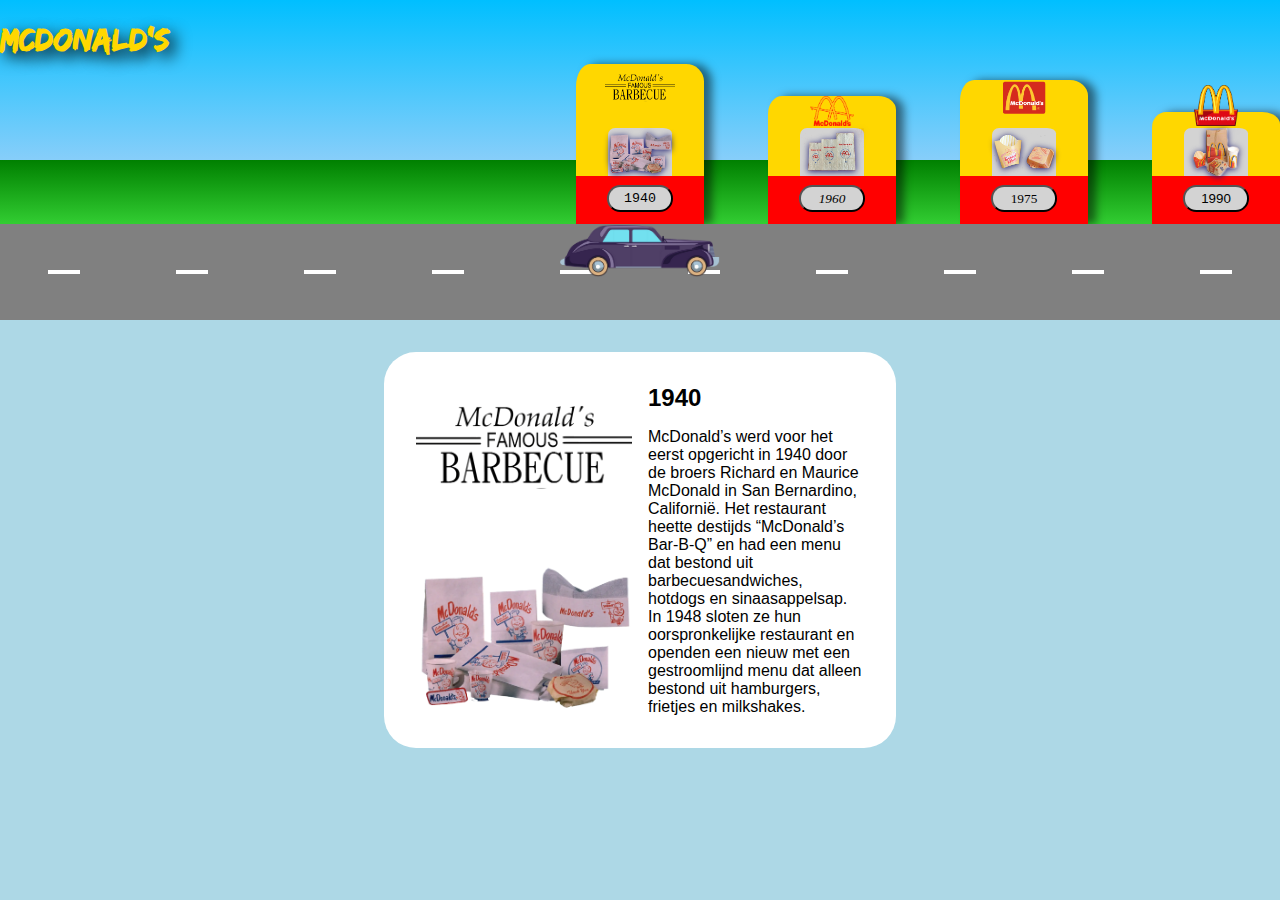
<file: index.html>
<!doctype html>
<html lang="nl">
	
<head>
	<meta charset="UTF-8">
	<meta name="author" content="jouw naam">
	<meta name="viewport" content="width=device-width, initial-scale=1">
	
	<title>VIDii 2022/23 - Tijdlijn</title>
	
	<link href="styles/style.css" rel="stylesheet">
	<link rel="icon" type="image/svg+xml" href="images/favicon.svg">
</head>

<body>
	<header>
		<h1>McDonald's</h1>
		<p></p>
	</header>

	<main>
		<!-- de tijdlijn zelf is een ordered list -->

		<!-- elk list-item is een punt in tijd -->
		<!-- 11 list-items om te starten -->
		<!-- bepaal zelf hoeveel je er nodig hebt -->
		
		<!-- in elk listitem staat nu een link -->
		<!-- de link kun je vullen met jouw content -->
		<!-- of in zijn geheel vervangen door jouw content -->

		<ol>
			<li>
				<h2><button>1940</button></h2>
				<div class="raam">
					<img src="images/verpakking-1940-za.png" alt="">
				</div>
				<img src="images/1940-logo.png" alt="logo1940">
			</li>
			<li> 
				<h2><button>1960</button></h2>
				<div class="raam">
					<img src="images/verpakking-1960-za.png" alt="">
				</div>
				<img src="images/1960-logo.png" alt="logo1960">
			</li>
			<li>
				<h2><button>1975</button></h2>
				<div class="raam">
					<img src="images/verpakking-1975-za.png" alt="">
				</div>
				<img src="images/1975-logo.png" alt="logo1975">
			</li>
			<li>
				<h2><button>1990</button></h2>
				<div class="raam">
					<img src="images/verpakking-1990-za.png" alt="">
				</div>
				<img src="images/1990-logo.png" alt="logo1990">
			</li>
			<li>
				<h2><button>2000's</button></h2>
				<div class="raam">
					<img src="images/verpakking-2005-za.png" alt="">
				</div>
				<img src="images/2000-logo.png" alt="logo1990">
			</li>

			<div><img class="clown" src="images/clown.png" alt="clown"></div>

		</ol>
		<!-- de weg -->
		<section>
			<!-- de auto -->
			<img src="images/auto-1940.png" alt="Nina aan het snacken">
			
		</section>

		<section>
			<!-- informatie -->
			<h2>1940</h2>
			<p>McDonald’s werd voor het eerst opgericht in 1940 door de broers Richard en Maurice McDonald in San Bernardino, Californië. Het restaurant heette destijds “McDonald’s Bar-B-Q” en had een menu dat bestond uit barbecuesandwiches, hotdogs en sinaasappelsap. In 1948 sloten ze hun oorspronkelijke restaurant en openden een nieuw met een gestroomlijnd menu dat alleen bestond uit hamburgers, frietjes en milkshakes.</p>
			<img src="images/1940-logo.png" alt="">
			<img src="images/verpakking-1940-za.png" alt="">
		</section>
		
	</main>

		




	<script src="scripts/script.js"></script>
</body>
	
</html>
</file>
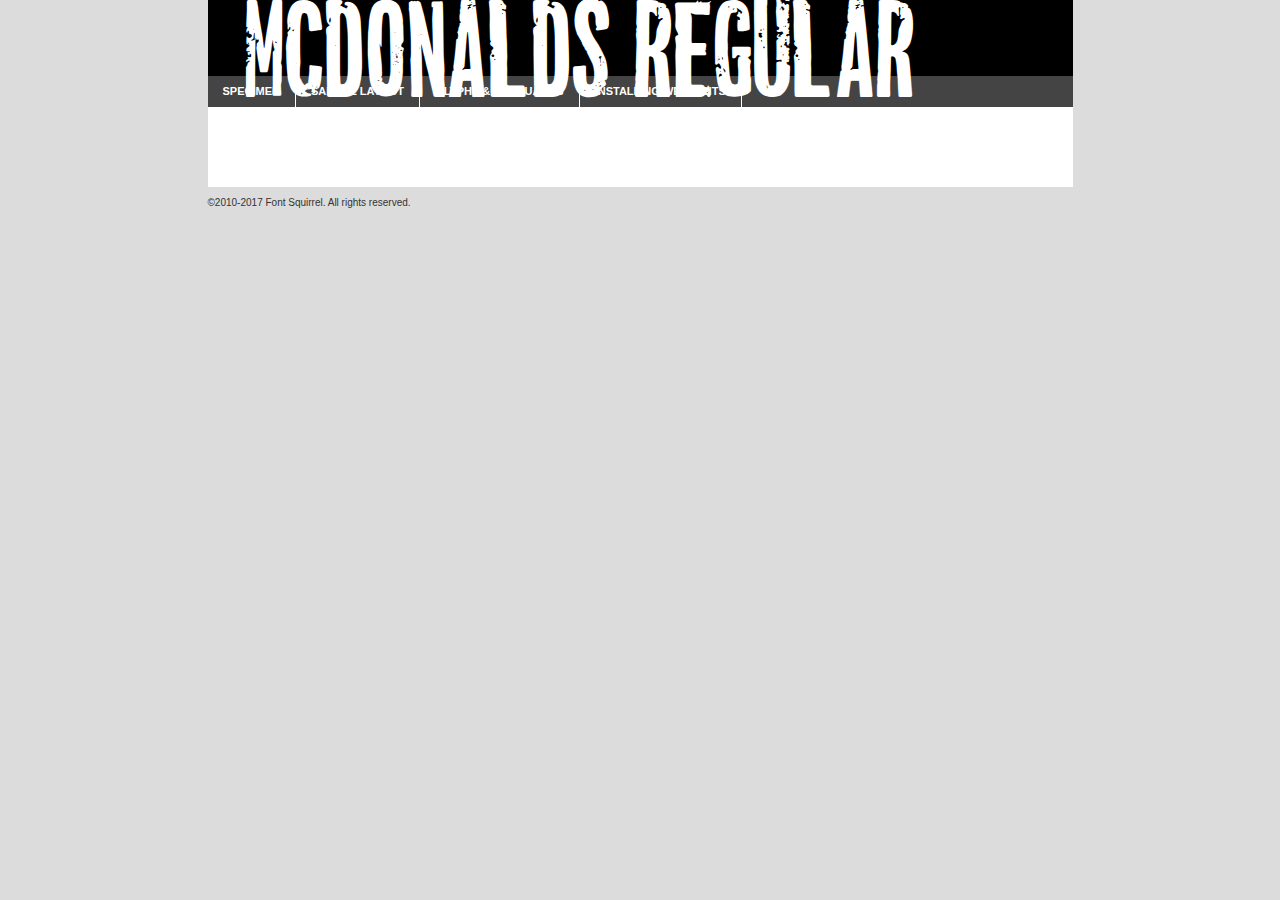
<file: fonts/mcdonald-font/mcdonalds-regular-demo.html>
<!DOCTYPE html PUBLIC "-//W3C//DTD XHTML 1.0 Transitional//EN"
        "http://www.w3.org/TR/xhtml1/DTD/xhtml1-transitional.dtd">

<html xmlns="http://www.w3.org/1999/xhtml" xml:lang="en" lang="en">
<head>
    <meta http-equiv="Content-Type" content="text/html; charset=utf-8"/>
    <script src="http://ajax.googleapis.com/ajax/libs/jquery/1.7.2/jquery.min.js" type="text/javascript" charset="utf-8"></script>
    <script type="text/javascript">
		(function($) {
			$.fn.easyTabs = function(option) {
				var param = jQuery.extend({ fadeSpeed: 'fast', defaultContent: 1, activeClass: 'active' }, option);
				$(this).each(function() {
					var thisId = '#' + this.id;
					if ( param.defaultContent == '' )
					{
						param.defaultContent = 1;
					}
					if ( typeof param.defaultContent == 'number' )
					{
						var defaultTab = $(thisId + ' .tabs li:eq(' + (param.defaultContent - 1) + ') a').attr('href').substr(1);
					}
					else
					{
						var defaultTab = param.defaultContent;
					}
					$(thisId + ' .tabs li a').each(function() {
						var tabToHide = $(this).attr('href').substr(1);
						$('#' + tabToHide).addClass('easytabs-tab-content');
					});
					hideAll();
					changeContent(defaultTab);

					function hideAll() {$(thisId + ' .easytabs-tab-content').hide();}

					function changeContent(tabId)
					{
						hideAll();
						$(thisId + ' .tabs li').removeClass(param.activeClass);
						$(thisId + ' .tabs li a[href=#' + tabId + ']').closest('li').addClass(param.activeClass);
						if ( param.fadeSpeed != 'none' )
						{
							$(thisId + ' #' + tabId).fadeIn(param.fadeSpeed);
						}
						else
						{
							$(thisId + ' #' + tabId).show();
						}
					}

					$(thisId + ' .tabs li').click(function() {
						var tabId = $(this).find('a').attr('href').substr(1);
						changeContent(tabId);
						return false;
					});
				});
			}
		})(jQuery);
    </script>
    <link rel="stylesheet" href="specimen_files/specimen_stylesheet.css" type="text/css" charset="utf-8"/>
    <link rel="stylesheet" href="stylesheet.css" type="text/css" charset="utf-8"/>

    <style type="text/css">
        		body {
			font-family: 'mcdonaldsregular';
        		}

            </style>

    <title>McDonalds Regular Specimen</title>


    <script type="text/javascript" charset="utf-8">
		$(document).ready(function() {
			$('#container').easyTabs({ defaultContent: 1 });
		});
    </script>
</head>

<body>
<div id="container">
    <div id="header">
		McDonalds Regular    </div>
    <ul class="tabs">
        <li><a href="#specimen">Specimen</a></li>
        <li><a href="#layout">Sample Layout</a></li>
		        <li><a href="#glyphs">Glyphs &amp; Languages</a></li>
        <li><a href="#installing">Installing Webfonts</a></li>

    </ul>

    <div id="main_content">


        <div id="specimen">

            <div class="section">
                <div class="grid12 firstcol">
                    <div class="huge">AaBb</div>
                </div>
            </div>

            <div class="section">
                <div class="glyph_range">A&#x200B;B&#x200b;C&#x200b;D&#x200b;E&#x200b;F&#x200b;G&#x200b;H&#x200b;I&#x200b;J&#x200b;K&#x200b;L&#x200b;M&#x200b;N&#x200b;O&#x200b;P&#x200b;Q&#x200b;R&#x200b;S&#x200b;T&#x200b;U&#x200b;V&#x200b;W&#x200b;X&#x200b;Y&#x200b;Z&#x200b;a&#x200b;b&#x200b;c&#x200b;d&#x200b;e&#x200b;f&#x200b;g&#x200b;h&#x200b;i&#x200b;j&#x200b;k&#x200b;l&#x200b;m&#x200b;n&#x200b;o&#x200b;p&#x200b;q&#x200b;r&#x200b;s&#x200b;t&#x200b;u&#x200b;v&#x200b;w&#x200b;x&#x200b;y&#x200b;z&#x200b;1&#x200b;2&#x200b;3&#x200b;4&#x200b;5&#x200b;6&#x200b;7&#x200b;8&#x200b;9&#x200b;0&#x200b;&amp;&#x200b;.&#x200b;,&#x200b;?&#x200b;!&#x200b;&#64;&#x200b;(&#x200b;)&#x200b;#&#x200b;$&#x200b;%&#x200b;*&#x200b;+&#x200b;-&#x200b;=&#x200b;:&#x200b;;</div>
            </div>
            <div class="section">
                <div class="grid12 firstcol">
                    <table class="sample_table">
                        <tr>
                            <td>10</td>
                            <td class="size10">abcdefghijklmnopqrstuvwxyzABCDEFGHIJKLMNOPQRSTUVWXYZ0123456789abcdefghijklmnopqrstuvwxyzABCDEFGHIJKLMNOPQRSTUVWXYZ0123456789abcdefghijklmnopqrstuvwxyzABCDEFGHIJKLMNOPQRSTUVWXYZ</td>
                        </tr>
                        <tr>
                            <td>11</td>
                            <td class="size11">abcdefghijklmnopqrstuvwxyzABCDEFGHIJKLMNOPQRSTUVWXYZ0123456789abcdefghijklmnopqrstuvwxyzABCDEFGHIJKLMNOPQRSTUVWXYZ0123456789abcdefghijklmnopqrstuvwxyzABCDEFGHIJKLMNOPQRSTUVWXYZ</td>
                        </tr>
                        <tr>
                            <td>12</td>
                            <td class="size12">abcdefghijklmnopqrstuvwxyzABCDEFGHIJKLMNOPQRSTUVWXYZ0123456789abcdefghijklmnopqrstuvwxyzABCDEFGHIJKLMNOPQRSTUVWXYZ0123456789abcdefghijklmnopqrstuvwxyzABCDEFGHIJKLMNOPQRSTUVWXYZ</td>
                        </tr>
                        <tr>
                            <td>13</td>
                            <td class="size13">abcdefghijklmnopqrstuvwxyzABCDEFGHIJKLMNOPQRSTUVWXYZ0123456789abcdefghijklmnopqrstuvwxyzABCDEFGHIJKLMNOPQRSTUVWXYZ0123456789abcdefghijklmnopqrstuvwxyzABCDEFGHIJKLMNOPQRSTUVWXYZ</td>
                        </tr>
                        <tr>
                            <td>14</td>
                            <td class="size14">abcdefghijklmnopqrstuvwxyzABCDEFGHIJKLMNOPQRSTUVWXYZ0123456789abcdefghijklmnopqrstuvwxyzABCDEFGHIJKLMNOPQRSTUVWXYZ0123456789abcdefghijklmnopqrstuvwxyzABCDEFGHIJKLMNOPQRSTUVWXYZ</td>
                        </tr>
                        <tr>
                            <td>16</td>
                            <td class="size16">abcdefghijklmnopqrstuvwxyzABCDEFGHIJKLMNOPQRSTUVWXYZ0123456789abcdefghijklmnopqrstuvwxyzABCDEFGHIJKLMNOPQRSTUVWXYZ</td>
                        </tr>
                        <tr>
                            <td>18</td>
                            <td class="size18">abcdefghijklmnopqrstuvwxyzABCDEFGHIJKLMNOPQRSTUVWXYZ0123456789abcdefghijklmnopqrstuvwxyzABCDEFGHIJKLMNOPQRSTUVWXYZ</td>
                        </tr>
                        <tr>
                            <td>20</td>
                            <td class="size20">abcdefghijklmnopqrstuvwxyzABCDEFGHIJKLMNOPQRSTUVWXYZ0123456789abcdefghijklmnopqrstuvwxyzABCDEFGHIJKLMNOPQRSTUVWXYZ</td>
                        </tr>
                        <tr>
                            <td>24</td>
                            <td class="size24">abcdefghijklmnopqrstuvwxyzABCDEFGHIJKLMNOPQRSTUVWXYZ0123456789abcdefghijklmnopqrstuvwxyzABCDEFGHIJKLMNOPQRSTUVWXYZ</td>
                        </tr>
                        <tr>
                            <td>30</td>
                            <td class="size30">abcdefghijklmnopqrstuvwxyzABCDEFGHIJKLMNOPQRSTUVWXYZ0123456789abcdefghijklmnopqrstuvwxyzABCDEFGHIJKLMNOPQRSTUVWXYZ</td>
                        </tr>
                        <tr>
                            <td>36</td>
                            <td class="size36">abcdefghijklmnopqrstuvwxyzABCDEFGHIJKLMNOPQRSTUVWXYZ0123456789abcdefghijklmnopqrstuvwxyzABCDEFGHIJKLMNOPQRSTUVWXYZ</td>
                        </tr>
                        <tr>
                            <td>48</td>
                            <td class="size48">abcdefghijklmnopqrstuvwxyzABCDEFGHIJKLMNOPQRSTUVWXYZ0123456789abcdefghijklmnopqrstuvwxyzABCDEFGHIJKLMNOPQRSTUVWXYZ</td>
                        </tr>
                        <tr>
                            <td>60</td>
                            <td class="size60">abcdefghijklmnopqrstuvwxyzABCDEFGHIJKLMNOPQRSTUVWXYZ0123456789abcdefghijklmnopqrstuvwxyzABCDEFGHIJKLMNOPQRSTUVWXYZ</td>
                        </tr>
                        <tr>
                            <td>72</td>
                            <td class="size72">abcdefghijklmnopqrstuvwxyzABCDEFGHIJKLMNOPQRSTUVWXYZ0123456789abcdefghijklmnopqrstuvwxyzABCDEFGHIJKLMNOPQRSTUVWXYZ</td>
                        </tr>
                        <tr>
                            <td>90</td>
                            <td class="size90">abcdefghijklmnopqrstuvwxyzABCDEFGHIJKLMNOPQRSTUVWXYZ0123456789abcdefghijklmnopqrstuvwxyzABCDEFGHIJKLMNOPQRSTUVWXYZ</td>
                        </tr>
                    </table>

                </div>

            </div>


            <div class="section" id="bodycomparison">


                <div id="xheight">
                    <div class="fontbody">&#x25FC;&#x25FC;&#x25FC;&#x25FC;&#x25FC;&#x25FC;&#x25FC;&#x25FC;&#x25FC;&#x25FC;&#x25FC;&#x25FC;&#x25FC;&#x25FC;&#x25FC;&#x25FC;&#x25FC;&#x25FC;&#x25FC;&#x25FC;&#x25FC;&#x25FC;&#x25FC;&#x25FC;&#x25FC;&#x25FC;&#x25FC;&#x25FC;&#x25FC;&#x25FC;&#x25FC;&#x25FC;&#x25FC;&#x25FC;&#x25FC;&#x25FC;&#x25FC;&#x25FC;&#x25FC;&#x25FC;&#x25FC;&#x25FC;&#x25FC;&#x25FC;&#x25FC;&#x25FC;&#x25FC;&#x25FC;&#x25FC;&#x25FC;&#x25FC;&#x25FC;&#x25FC;&#x25FC;&#x25FC;&#x25FC;&#x25FC;&#x25FC;&#x25FC;&#x25FC;&#x25FC;&#x25FC;&#x25FC;&#x25FC;&#x25FC;&#x25FC;&#x25FC;&#x25FC;&#x25FC;&#x25FC;&#x25FC;&#x25FC;&#x25FC;&#x25FC;&#x25FC;&#x25FC;&#x25FC;&#x25FC;&#x25FC;&#x25FC;&#x25FC;&#x25FC;&#x25FC;&#x25FC;&#x25FC;&#x25FC;&#x25FC;&#x25FC;&#x25FC;&#x25FC;&#x25FC;&#x25FC;&#x25FC;&#x25FC;&#x25FC;&#x25FC;&#x25FC;&#x25FC;&#x25FC;body</div>
                    <div class="arialbody">body</div>
                    <div class="verdanabody">body</div>
                    <div class="georgiabody">body</div>
                </div>
                <div class="fontbody" style="z-index:1">
                    body<span>McDonalds Regular</span>
                </div>
                <div class="arialbody" style="z-index:1">
                    body<span>Arial</span>
                </div>
                <div class="verdanabody" style="z-index:1">
                    body<span>Verdana</span>
                </div>
                <div class="georgiabody" style="z-index:1">
                    body<span>Georgia</span>
                </div>


            </div>


            <div class="section psample psample_row1" id="">

                <div class="grid2 firstcol">
                    <p class="size10"><span>10.</span>Aenean lacinia bibendum nulla sed consectetur. Fusce dapibus, tellus ac cursus commodo, tortor mauris condimentum nibh, ut fermentum massa justo sit amet risus. Nullam id dolor id nibh ultricies vehicula ut id elit. Cum sociis natoque penatibus et magnis dis parturient montes, nascetur ridiculus mus. Nulla vitae elit libero, a pharetra augue.</p>

                </div>
                <div class="grid3">
                    <p class="size11"><span>11.</span>Aenean lacinia bibendum nulla sed consectetur. Fusce dapibus, tellus ac cursus commodo, tortor mauris condimentum nibh, ut fermentum massa justo sit amet risus. Nullam id dolor id nibh ultricies vehicula ut id elit. Cum sociis natoque penatibus et magnis dis parturient montes, nascetur ridiculus mus. Nulla vitae elit libero, a pharetra augue.</p>

                </div>
                <div class="grid3">
                    <p class="size12"><span>12.</span>Aenean lacinia bibendum nulla sed consectetur. Fusce dapibus, tellus ac cursus commodo, tortor mauris condimentum nibh, ut fermentum massa justo sit amet risus. Nullam id dolor id nibh ultricies vehicula ut id elit. Cum sociis natoque penatibus et magnis dis parturient montes, nascetur ridiculus mus. Nulla vitae elit libero, a pharetra augue.</p>

                </div>
                <div class="grid4">
                    <p class="size13"><span>13.</span>Aenean lacinia bibendum nulla sed consectetur. Fusce dapibus, tellus ac cursus commodo, tortor mauris condimentum nibh, ut fermentum massa justo sit amet risus. Nullam id dolor id nibh ultricies vehicula ut id elit. Cum sociis natoque penatibus et magnis dis parturient montes, nascetur ridiculus mus. Nulla vitae elit libero, a pharetra augue.</p>

                </div>
                <div class="white_blend"></div>

            </div>
            <div class="section psample psample_row2" id="">
                <div class="grid3 firstcol">
                    <p class="size14"><span>14.</span>Aenean lacinia bibendum nulla sed consectetur. Fusce dapibus, tellus ac cursus commodo, tortor mauris condimentum nibh, ut fermentum massa justo sit amet risus. Nullam id dolor id nibh ultricies vehicula ut id elit. Cum sociis natoque penatibus et magnis dis parturient montes, nascetur ridiculus mus. Nulla vitae elit libero, a pharetra augue.</p>

                </div>
                <div class="grid4">
                    <p class="size16"><span>16.</span>Aenean lacinia bibendum nulla sed consectetur. Fusce dapibus, tellus ac cursus commodo, tortor mauris condimentum nibh, ut fermentum massa justo sit amet risus. Nullam id dolor id nibh ultricies vehicula ut id elit. Cum sociis natoque penatibus et magnis dis parturient montes, nascetur ridiculus mus. Nulla vitae elit libero, a pharetra augue.</p>

                </div>
                <div class="grid5">
                    <p class="size18"><span>18.</span>Aenean lacinia bibendum nulla sed consectetur. Fusce dapibus, tellus ac cursus commodo, tortor mauris condimentum nibh, ut fermentum massa justo sit amet risus. Nullam id dolor id nibh ultricies vehicula ut id elit. Cum sociis natoque penatibus et magnis dis parturient montes, nascetur ridiculus mus. Nulla vitae elit libero, a pharetra augue.</p>

                </div>

                <div class="white_blend"></div>

            </div>

            <div class="section psample psample_row3" id="">
                <div class="grid5 firstcol">
                    <p class="size20"><span>20.</span>Aenean lacinia bibendum nulla sed consectetur. Fusce dapibus, tellus ac cursus commodo, tortor mauris condimentum nibh, ut fermentum massa justo sit amet risus. Nullam id dolor id nibh ultricies vehicula ut id elit. Cum sociis natoque penatibus et magnis dis parturient montes, nascetur ridiculus mus. Nulla vitae elit libero, a pharetra augue.</p>
                </div>
                <div class="grid7">
                    <p class="size24"><span>24.</span>Aenean lacinia bibendum nulla sed consectetur. Fusce dapibus, tellus ac cursus commodo, tortor mauris condimentum nibh, ut fermentum massa justo sit amet risus. Nullam id dolor id nibh ultricies vehicula ut id elit. Cum sociis natoque penatibus et magnis dis parturient montes, nascetur ridiculus mus. Nulla vitae elit libero, a pharetra augue.</p>
                </div>

                <div class="white_blend"></div>

            </div>

            <div class="section psample psample_row4" id="">
                <div class="grid12 firstcol">
                    <p class="size30"><span>30.</span>Aenean lacinia bibendum nulla sed consectetur. Fusce dapibus, tellus ac cursus commodo, tortor mauris condimentum nibh, ut fermentum massa justo sit amet risus. Nullam id dolor id nibh ultricies vehicula ut id elit. Cum sociis natoque penatibus et magnis dis parturient montes, nascetur ridiculus mus. Nulla vitae elit libero, a pharetra augue.</p>
                </div>
                <div class="white_blend"></div>

            </div>


            <div class="section psample psample_row1 fullreverse">
                <div class="grid2 firstcol">
                    <p class="size10"><span>10.</span>Aenean lacinia bibendum nulla sed consectetur. Fusce dapibus, tellus ac cursus commodo, tortor mauris condimentum nibh, ut fermentum massa justo sit amet risus. Nullam id dolor id nibh ultricies vehicula ut id elit. Cum sociis natoque penatibus et magnis dis parturient montes, nascetur ridiculus mus. Nulla vitae elit libero, a pharetra augue.</p>

                </div>
                <div class="grid3">
                    <p class="size11"><span>11.</span>Aenean lacinia bibendum nulla sed consectetur. Fusce dapibus, tellus ac cursus commodo, tortor mauris condimentum nibh, ut fermentum massa justo sit amet risus. Nullam id dolor id nibh ultricies vehicula ut id elit. Cum sociis natoque penatibus et magnis dis parturient montes, nascetur ridiculus mus. Nulla vitae elit libero, a pharetra augue.</p>

                </div>
                <div class="grid3">
                    <p class="size12"><span>12.</span>Aenean lacinia bibendum nulla sed consectetur. Fusce dapibus, tellus ac cursus commodo, tortor mauris condimentum nibh, ut fermentum massa justo sit amet risus. Nullam id dolor id nibh ultricies vehicula ut id elit. Cum sociis natoque penatibus et magnis dis parturient montes, nascetur ridiculus mus. Nulla vitae elit libero, a pharetra augue.</p>

                </div>
                <div class="grid4">
                    <p class="size13"><span>13.</span>Aenean lacinia bibendum nulla sed consectetur. Fusce dapibus, tellus ac cursus commodo, tortor mauris condimentum nibh, ut fermentum massa justo sit amet risus. Nullam id dolor id nibh ultricies vehicula ut id elit. Cum sociis natoque penatibus et magnis dis parturient montes, nascetur ridiculus mus. Nulla vitae elit libero, a pharetra augue.</p>

                </div>
                <div class="black_blend"></div>

            </div>

            <div class="section psample psample_row2 fullreverse">
                <div class="grid3 firstcol">
                    <p class="size14"><span>14.</span>Aenean lacinia bibendum nulla sed consectetur. Fusce dapibus, tellus ac cursus commodo, tortor mauris condimentum nibh, ut fermentum massa justo sit amet risus. Nullam id dolor id nibh ultricies vehicula ut id elit. Cum sociis natoque penatibus et magnis dis parturient montes, nascetur ridiculus mus. Nulla vitae elit libero, a pharetra augue.</p>

                </div>
                <div class="grid4">
                    <p class="size16"><span>16.</span>Aenean lacinia bibendum nulla sed consectetur. Fusce dapibus, tellus ac cursus commodo, tortor mauris condimentum nibh, ut fermentum massa justo sit amet risus. Nullam id dolor id nibh ultricies vehicula ut id elit. Cum sociis natoque penatibus et magnis dis parturient montes, nascetur ridiculus mus. Nulla vitae elit libero, a pharetra augue.</p>

                </div>
                <div class="grid5">
                    <p class="size18"><span>18.</span>Aenean lacinia bibendum nulla sed consectetur. Fusce dapibus, tellus ac cursus commodo, tortor mauris condimentum nibh, ut fermentum massa justo sit amet risus. Nullam id dolor id nibh ultricies vehicula ut id elit. Cum sociis natoque penatibus et magnis dis parturient montes, nascetur ridiculus mus. Nulla vitae elit libero, a pharetra augue.</p>

                </div>
                <div class="black_blend"></div>

            </div>

            <div class="section psample fullreverse psample_row3" id="">
                <div class="grid5 firstcol">
                    <p class="size20"><span>20.</span>Aenean lacinia bibendum nulla sed consectetur. Fusce dapibus, tellus ac cursus commodo, tortor mauris condimentum nibh, ut fermentum massa justo sit amet risus. Nullam id dolor id nibh ultricies vehicula ut id elit. Cum sociis natoque penatibus et magnis dis parturient montes, nascetur ridiculus mus. Nulla vitae elit libero, a pharetra augue.</p>
                </div>
                <div class="grid7">
                    <p class="size24"><span>24.</span>Aenean lacinia bibendum nulla sed consectetur. Fusce dapibus, tellus ac cursus commodo, tortor mauris condimentum nibh, ut fermentum massa justo sit amet risus. Nullam id dolor id nibh ultricies vehicula ut id elit. Cum sociis natoque penatibus et magnis dis parturient montes, nascetur ridiculus mus. Nulla vitae elit libero, a pharetra augue.</p>
                </div>

                <div class="black_blend"></div>

            </div>

            <div class="section psample fullreverse psample_row4" id="" style="border-bottom: 20px #000 solid;">
                <div class="grid12 firstcol">
                    <p class="size30"><span>30.</span>Aenean lacinia bibendum nulla sed consectetur. Fusce dapibus, tellus ac cursus commodo, tortor mauris condimentum nibh, ut fermentum massa justo sit amet risus. Nullam id dolor id nibh ultricies vehicula ut id elit. Cum sociis natoque penatibus et magnis dis parturient montes, nascetur ridiculus mus. Nulla vitae elit libero, a pharetra augue.</p>
                </div>
                <div class="black_blend"></div>

            </div>


        </div>

        <div id="layout">

            <div class="section">

                <div class="grid12 firstcol">
                    <h1>Lorem Ipsum Dolor</h1>
                    <h2>Etiam porta sem malesuada magna mollis euismod</h2>

                    <p class="byline">By <a href="#link">Aenean Lacinia</a></p>
                </div>
            </div>
            <div class="section">
                <div class="grid8 firstcol">
                    <p class="large">Donec sed odio dui. Morbi leo risus, porta ac consectetur ac, vestibulum at eros. Fusce dapibus, tellus ac cursus commodo, tortor mauris condimentum nibh, ut fermentum massa justo sit amet risus. </p>


                    <h3>Pellentesque ornare sem</h3>

                    <p>Maecenas sed diam eget risus varius blandit sit amet non magna. Maecenas faucibus mollis interdum. Donec ullamcorper nulla non metus auctor fringilla. Nullam id dolor id nibh ultricies vehicula ut id elit. Nullam id dolor id nibh ultricies vehicula ut id elit. </p>

                    <p>Aenean eu leo quam. Pellentesque ornare sem lacinia quam venenatis vestibulum. Lorem ipsum dolor sit amet, consectetur adipiscing elit. Cum sociis natoque penatibus et magnis dis parturient montes, nascetur ridiculus mus. </p>

                    <p>Nulla vitae elit libero, a pharetra augue. Praesent commodo cursus magna, vel scelerisque nisl consectetur et. Aenean lacinia bibendum nulla sed consectetur. </p>

                    <p>Nullam quis risus eget urna mollis ornare vel eu leo. Nullam quis risus eget urna mollis ornare vel eu leo. Maecenas sed diam eget risus varius blandit sit amet non magna. Donec ullamcorper nulla non metus auctor fringilla. </p>

                    <h3>Cras mattis consectetur</h3>

                    <p>Aenean eu leo quam. Pellentesque ornare sem lacinia quam venenatis vestibulum. Aenean lacinia bibendum nulla sed consectetur. Integer posuere erat a ante venenatis dapibus posuere velit aliquet. Cras mattis consectetur purus sit amet fermentum. </p>

                    <p>Nullam id dolor id nibh ultricies vehicula ut id elit. Nullam quis risus eget urna mollis ornare vel eu leo. Cras mattis consectetur purus sit amet fermentum.</p>
                </div>

                <div class="grid4 sidebar">

                    <div class="box reverse">
                        <p class="last">Nullam quis risus eget urna mollis ornare vel eu leo. Donec ullamcorper nulla non metus auctor fringilla. Cras mattis consectetur purus sit amet fermentum. Sed posuere consectetur est at lobortis. Lorem ipsum dolor sit amet, consectetur adipiscing elit. </p>
                    </div>

                    <p class="caption">Maecenas sed diam eget risus varius.</p>

                    <p>Vestibulum id ligula porta felis euismod semper. Integer posuere erat a ante venenatis dapibus posuere velit aliquet. Vestibulum id ligula porta felis euismod semper. Sed posuere consectetur est at lobortis. Maecenas sed diam eget risus varius blandit sit amet non magna. Fusce dapibus, tellus ac cursus commodo, tortor mauris condimentum nibh, ut fermentum massa justo sit amet risus. </p>


                    <p>Duis mollis, est non commodo luctus, nisi erat porttitor ligula, eget lacinia odio sem nec elit. Aenean lacinia bibendum nulla sed consectetur. Vivamus sagittis lacus vel augue laoreet rutrum faucibus dolor auctor. Aenean lacinia bibendum nulla sed consectetur. Nullam quis risus eget urna mollis ornare vel eu leo. </p>

                    <p>Praesent commodo cursus magna, vel scelerisque nisl consectetur et. Donec ullamcorper nulla non metus auctor fringilla. Maecenas faucibus mollis interdum. Fusce dapibus, tellus ac cursus commodo, tortor mauris condimentum nibh, ut fermentum massa justo sit amet risus. </p>

                </div>
            </div>

        </div>


		

        <div id="glyphs">
            <div class="section">
                <div class="grid12 firstcol">

                    <h1>Language Support</h1>
                    <p>The subset of McDonalds Regular in this kit supports the following languages:<br/>

						English, Arrernte, Bislama, Cebuano, Fijian, Gilbertese, Hmong, Ibanag, Iloko_ilokano, Interglossa_glosa, Interlingua, Lojban, Norfolk_pitcairnese, Oromo, Rotokas, Seychelles_creole, Shona, Somali, Southern_ndebele, Swahili, Swati_swazi, Tok_pisin, Warlpiri, Xhosa, Zulu, Latinbasic, Demo                    </p>
                    <h1>Glyph Chart</h1>
                    <p>The subset of McDonalds Regular in this kit includes all the glyphs listed below. Unicode entities are included above each glyph to help you insert individual characters into your layout.</p>
                    <div id="glyph_chart">

																				                                <div><p>&amp;#13;</p>&#13;</div>
																				                                <div><p>&amp;#32;</p>&#32;</div>
																				                                <div><p>&amp;#65;</p>&#65;</div>
																				                                <div><p>&amp;#66;</p>&#66;</div>
																				                                <div><p>&amp;#67;</p>&#67;</div>
																				                                <div><p>&amp;#68;</p>&#68;</div>
																				                                <div><p>&amp;#69;</p>&#69;</div>
																				                                <div><p>&amp;#70;</p>&#70;</div>
																				                                <div><p>&amp;#71;</p>&#71;</div>
																				                                <div><p>&amp;#72;</p>&#72;</div>
																				                                <div><p>&amp;#73;</p>&#73;</div>
																				                                <div><p>&amp;#74;</p>&#74;</div>
																				                                <div><p>&amp;#75;</p>&#75;</div>
																				                                <div><p>&amp;#76;</p>&#76;</div>
																				                                <div><p>&amp;#77;</p>&#77;</div>
																				                                <div><p>&amp;#78;</p>&#78;</div>
																				                                <div><p>&amp;#79;</p>&#79;</div>
																				                                <div><p>&amp;#80;</p>&#80;</div>
																				                                <div><p>&amp;#81;</p>&#81;</div>
																				                                <div><p>&amp;#82;</p>&#82;</div>
																				                                <div><p>&amp;#83;</p>&#83;</div>
																				                                <div><p>&amp;#84;</p>&#84;</div>
																				                                <div><p>&amp;#85;</p>&#85;</div>
																				                                <div><p>&amp;#86;</p>&#86;</div>
																				                                <div><p>&amp;#87;</p>&#87;</div>
																				                                <div><p>&amp;#88;</p>&#88;</div>
																				                                <div><p>&amp;#89;</p>&#89;</div>
																				                                <div><p>&amp;#90;</p>&#90;</div>
																				                                <div><p>&amp;#97;</p>&#97;</div>
																				                                <div><p>&amp;#98;</p>&#98;</div>
																				                                <div><p>&amp;#99;</p>&#99;</div>
																				                                <div><p>&amp;#100;</p>&#100;</div>
																				                                <div><p>&amp;#101;</p>&#101;</div>
																				                                <div><p>&amp;#102;</p>&#102;</div>
																				                                <div><p>&amp;#103;</p>&#103;</div>
																				                                <div><p>&amp;#104;</p>&#104;</div>
																				                                <div><p>&amp;#105;</p>&#105;</div>
																				                                <div><p>&amp;#106;</p>&#106;</div>
																				                                <div><p>&amp;#107;</p>&#107;</div>
																				                                <div><p>&amp;#108;</p>&#108;</div>
																				                                <div><p>&amp;#109;</p>&#109;</div>
																				                                <div><p>&amp;#110;</p>&#110;</div>
																				                                <div><p>&amp;#111;</p>&#111;</div>
																				                                <div><p>&amp;#112;</p>&#112;</div>
																				                                <div><p>&amp;#113;</p>&#113;</div>
																				                                <div><p>&amp;#114;</p>&#114;</div>
																				                                <div><p>&amp;#115;</p>&#115;</div>
																				                                <div><p>&amp;#116;</p>&#116;</div>
																				                                <div><p>&amp;#117;</p>&#117;</div>
																				                                <div><p>&amp;#118;</p>&#118;</div>
																				                                <div><p>&amp;#119;</p>&#119;</div>
																				                                <div><p>&amp;#120;</p>&#120;</div>
																				                                <div><p>&amp;#121;</p>&#121;</div>
																				                                <div><p>&amp;#122;</p>&#122;</div>
																				                                <div><p>&amp;#9724;</p>&#9724;</div>
																																																										                    </div>
                </div>


            </div>
        </div>


        <div id="specs">

        </div>

        <div id="installing">
            <div class="section">
                <div class="grid7 firstcol">
                    <h1>Installing Webfonts</h1>

                    <p>Webfonts are supported by all major browser platforms but not all in the same way. There are currently four different font formats that must be included in order to target all browsers. This includes TTF, WOFF, EOT and SVG.</p>

                    <h2>1. Upload your webfonts</h2>
                    <p>You must upload your webfont kit to your website. They should be in or near the same directory as your CSS files.</p>

                    <h2>2. Include the webfont stylesheet</h2>
                    <p>A special CSS @font-face declaration helps the various browsers select the appropriate font it needs without causing you a bunch of headaches. Learn more about this syntax by reading the <a href="https://www.fontspring.com/blog/further-hardening-of-the-bulletproof-syntax">Fontspring blog post</a> about it. The code for it is as follows:</p>


                    <code>
                        @font-face{
                        font-family: 'MyWebFont';
                        src: url('WebFont.eot');
                        src: url('WebFont.eot?#iefix') format('embedded-opentype'),
                        url('WebFont.woff') format('woff'),
                        url('WebFont.ttf') format('truetype'),
                        url('WebFont.svg#webfont') format('svg');
                        }
                    </code>

                    <p>We've already gone ahead and generated the code for you. All you have to do is link to the stylesheet in your HTML, like this:</p>
                    <code>&lt;link rel=&quot;stylesheet&quot; href=&quot;stylesheet.css&quot; type=&quot;text/css&quot; charset=&quot;utf-8&quot; /&gt;</code>

                    <h2>3. Modify your own stylesheet</h2>
                    <p>To take advantage of your new fonts, you must tell your stylesheet to use them. Look at the original @font-face declaration above and find the property called "font-family." The name linked there will be what you use to reference the font. Prepend that webfont name to the font stack in the "font-family" property, inside the selector you want to change. For example:</p>
                    <code>p { font-family: 'WebFont', Arial, sans-serif; }</code>

                    <h2>4. Test</h2>
                    <p>Getting webfonts to work cross-browser <em>can</em> be tricky. Use the information in the sidebar to help you if you find that fonts aren't loading in a particular browser.</p>
                </div>

                <div class="grid5 sidebar">
                    <div class="box">
                        <h2>Troubleshooting<br/>Font-Face Problems</h2>
                        <p>Having trouble getting your webfonts to load in your new website? Here are some tips to sort out what might be the problem.</p>

                        <h3>Fonts not showing in any browser</h3>

                        <p>This sounds like you need to work on the plumbing. You either did not upload the fonts to the correct directory, or you did not link the fonts properly in the CSS. If you've confirmed that all this is correct and you still have a problem, take a look at your .htaccess file and see if requests are getting intercepted.</p>

                        <h3>Fonts not loading in iPhone or iPad</h3>

                        <p>The most common problem here is that you are serving the fonts from an IIS server. IIS refuses to serve files that have unknown MIME types. If that is the case, you must set the MIME type for SVG to "image/svg+xml" in the server settings. Follow these instructions from Microsoft if you need help.</p>

                        <h3>Fonts not loading in Firefox</h3>

                        <p>The primary reason for this failure? You are still using a version Firefox older than 3.5. So upgrade already! If that isn't it, then you are very likely serving fonts from a different domain. Firefox requires that all font assets be served from the same domain. Lastly it is possible that you need to add WOFF to your list of MIME types (if you are serving via IIS.)</p>

                        <h3>Fonts not loading in IE</h3>

                        <p>Are you looking at Internet Explorer on an actual Windows machine or are you cheating by using a service like Adobe BrowserLab? Many of these screenshot services do not render @font-face for IE. Best to test it on a real machine.</p>

                        <h3>Fonts not loading in IE9</h3>

                        <p>IE9, like Firefox, requires that fonts be served from the same domain as the website. Make sure that is the case.</p>
                    </div>
                </div>
            </div>

        </div>

    </div>
    <div id="footer">
        <p>&copy;2010-2017 Font Squirrel. All rights reserved.</p>
    </div>
</div>
</body>
</html>
</file>
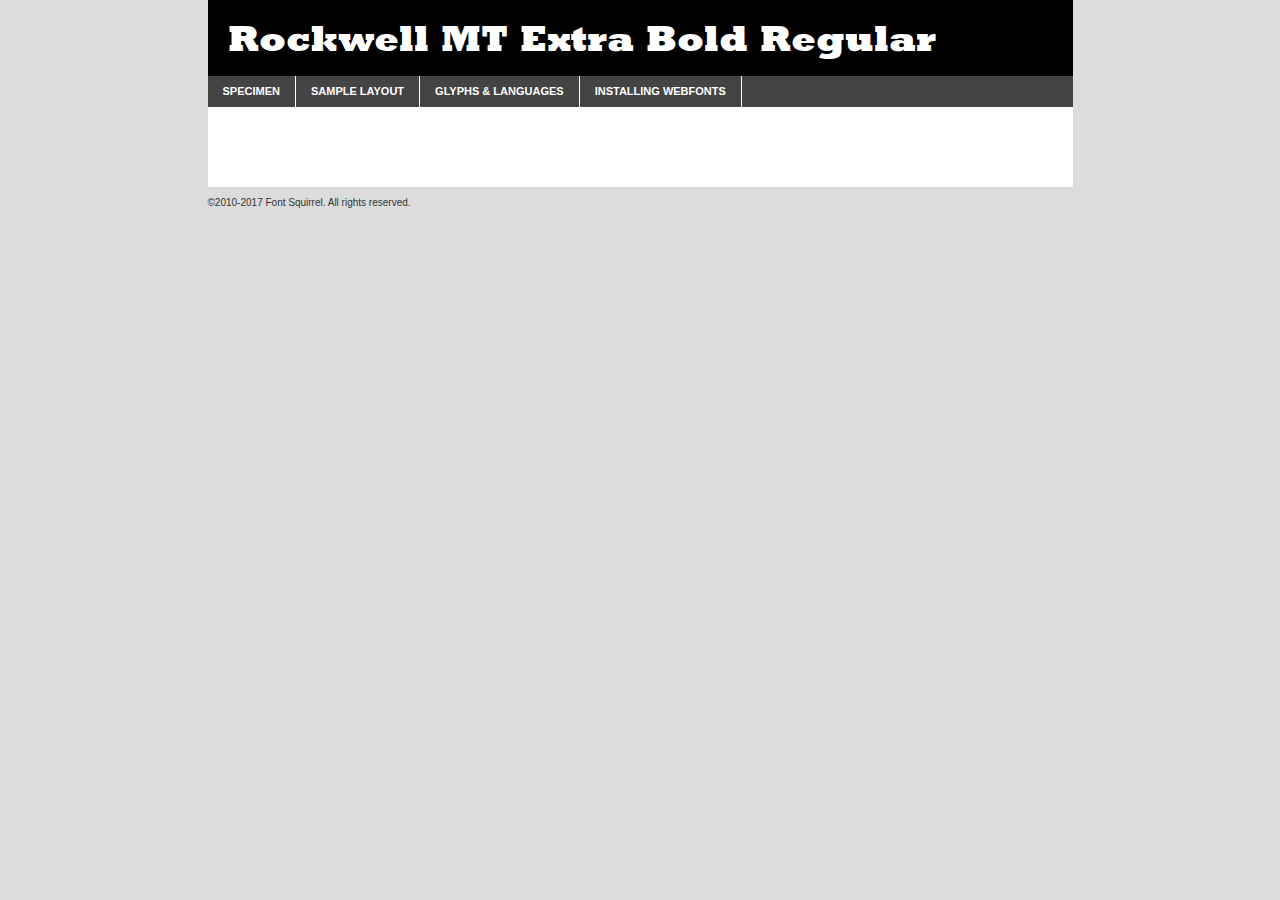
<file: Fonts/webfontkit-20230421-042251/rockwell_mt_extra_bold-demo.html>
<!DOCTYPE html PUBLIC "-//W3C//DTD XHTML 1.0 Transitional//EN"
        "http://www.w3.org/TR/xhtml1/DTD/xhtml1-transitional.dtd">

<html xmlns="http://www.w3.org/1999/xhtml" xml:lang="en" lang="en">
<head>
    <meta http-equiv="Content-Type" content="text/html; charset=utf-8"/>
    <script src="http://ajax.googleapis.com/ajax/libs/jquery/1.7.2/jquery.min.js" type="text/javascript" charset="utf-8"></script>
    <script type="text/javascript">
		(function($) {
			$.fn.easyTabs = function(option) {
				var param = jQuery.extend({ fadeSpeed: 'fast', defaultContent: 1, activeClass: 'active' }, option);
				$(this).each(function() {
					var thisId = '#' + this.id;
					if ( param.defaultContent == '' )
					{
						param.defaultContent = 1;
					}
					if ( typeof param.defaultContent == 'number' )
					{
						var defaultTab = $(thisId + ' .tabs li:eq(' + (param.defaultContent - 1) + ') a').attr('href').substr(1);
					}
					else
					{
						var defaultTab = param.defaultContent;
					}
					$(thisId + ' .tabs li a').each(function() {
						var tabToHide = $(this).attr('href').substr(1);
						$('#' + tabToHide).addClass('easytabs-tab-content');
					});
					hideAll();
					changeContent(defaultTab);

					function hideAll() {$(thisId + ' .easytabs-tab-content').hide();}

					function changeContent(tabId)
					{
						hideAll();
						$(thisId + ' .tabs li').removeClass(param.activeClass);
						$(thisId + ' .tabs li a[href=#' + tabId + ']').closest('li').addClass(param.activeClass);
						if ( param.fadeSpeed != 'none' )
						{
							$(thisId + ' #' + tabId).fadeIn(param.fadeSpeed);
						}
						else
						{
							$(thisId + ' #' + tabId).show();
						}
					}

					$(thisId + ' .tabs li').click(function() {
						var tabId = $(this).find('a').attr('href').substr(1);
						changeContent(tabId);
						return false;
					});
				});
			}
		})(jQuery);
    </script>
    <link rel="stylesheet" href="specimen_files/specimen_stylesheet.css" type="text/css" charset="utf-8"/>
    <link rel="stylesheet" href="stylesheet.css" type="text/css" charset="utf-8"/>

    <style type="text/css">
        		body {
			font-family: 'rockwell_mt_extra_boldregular';
        		}

            </style>

    <title>Rockwell MT Extra Bold Regular Specimen</title>


    <script type="text/javascript" charset="utf-8">
		$(document).ready(function() {
			$('#container').easyTabs({ defaultContent: 1 });
		});
    </script>
</head>

<body>
<div id="container">
    <div id="header">
		Rockwell MT Extra Bold Regular    </div>
    <ul class="tabs">
        <li><a href="#specimen">Specimen</a></li>
        <li><a href="#layout">Sample Layout</a></li>
		        <li><a href="#glyphs">Glyphs &amp; Languages</a></li>
        <li><a href="#installing">Installing Webfonts</a></li>

    </ul>

    <div id="main_content">


        <div id="specimen">

            <div class="section">
                <div class="grid12 firstcol">
                    <div class="huge">AaBb</div>
                </div>
            </div>

            <div class="section">
                <div class="glyph_range">A&#x200B;B&#x200b;C&#x200b;D&#x200b;E&#x200b;F&#x200b;G&#x200b;H&#x200b;I&#x200b;J&#x200b;K&#x200b;L&#x200b;M&#x200b;N&#x200b;O&#x200b;P&#x200b;Q&#x200b;R&#x200b;S&#x200b;T&#x200b;U&#x200b;V&#x200b;W&#x200b;X&#x200b;Y&#x200b;Z&#x200b;a&#x200b;b&#x200b;c&#x200b;d&#x200b;e&#x200b;f&#x200b;g&#x200b;h&#x200b;i&#x200b;j&#x200b;k&#x200b;l&#x200b;m&#x200b;n&#x200b;o&#x200b;p&#x200b;q&#x200b;r&#x200b;s&#x200b;t&#x200b;u&#x200b;v&#x200b;w&#x200b;x&#x200b;y&#x200b;z&#x200b;1&#x200b;2&#x200b;3&#x200b;4&#x200b;5&#x200b;6&#x200b;7&#x200b;8&#x200b;9&#x200b;0&#x200b;&amp;&#x200b;.&#x200b;,&#x200b;?&#x200b;!&#x200b;&#64;&#x200b;(&#x200b;)&#x200b;#&#x200b;$&#x200b;%&#x200b;*&#x200b;+&#x200b;-&#x200b;=&#x200b;:&#x200b;;</div>
            </div>
            <div class="section">
                <div class="grid12 firstcol">
                    <table class="sample_table">
                        <tr>
                            <td>10</td>
                            <td class="size10">abcdefghijklmnopqrstuvwxyzABCDEFGHIJKLMNOPQRSTUVWXYZ0123456789abcdefghijklmnopqrstuvwxyzABCDEFGHIJKLMNOPQRSTUVWXYZ0123456789abcdefghijklmnopqrstuvwxyzABCDEFGHIJKLMNOPQRSTUVWXYZ</td>
                        </tr>
                        <tr>
                            <td>11</td>
                            <td class="size11">abcdefghijklmnopqrstuvwxyzABCDEFGHIJKLMNOPQRSTUVWXYZ0123456789abcdefghijklmnopqrstuvwxyzABCDEFGHIJKLMNOPQRSTUVWXYZ0123456789abcdefghijklmnopqrstuvwxyzABCDEFGHIJKLMNOPQRSTUVWXYZ</td>
                        </tr>
                        <tr>
                            <td>12</td>
                            <td class="size12">abcdefghijklmnopqrstuvwxyzABCDEFGHIJKLMNOPQRSTUVWXYZ0123456789abcdefghijklmnopqrstuvwxyzABCDEFGHIJKLMNOPQRSTUVWXYZ0123456789abcdefghijklmnopqrstuvwxyzABCDEFGHIJKLMNOPQRSTUVWXYZ</td>
                        </tr>
                        <tr>
                            <td>13</td>
                            <td class="size13">abcdefghijklmnopqrstuvwxyzABCDEFGHIJKLMNOPQRSTUVWXYZ0123456789abcdefghijklmnopqrstuvwxyzABCDEFGHIJKLMNOPQRSTUVWXYZ0123456789abcdefghijklmnopqrstuvwxyzABCDEFGHIJKLMNOPQRSTUVWXYZ</td>
                        </tr>
                        <tr>
                            <td>14</td>
                            <td class="size14">abcdefghijklmnopqrstuvwxyzABCDEFGHIJKLMNOPQRSTUVWXYZ0123456789abcdefghijklmnopqrstuvwxyzABCDEFGHIJKLMNOPQRSTUVWXYZ0123456789abcdefghijklmnopqrstuvwxyzABCDEFGHIJKLMNOPQRSTUVWXYZ</td>
                        </tr>
                        <tr>
                            <td>16</td>
                            <td class="size16">abcdefghijklmnopqrstuvwxyzABCDEFGHIJKLMNOPQRSTUVWXYZ0123456789abcdefghijklmnopqrstuvwxyzABCDEFGHIJKLMNOPQRSTUVWXYZ</td>
                        </tr>
                        <tr>
                            <td>18</td>
                            <td class="size18">abcdefghijklmnopqrstuvwxyzABCDEFGHIJKLMNOPQRSTUVWXYZ0123456789abcdefghijklmnopqrstuvwxyzABCDEFGHIJKLMNOPQRSTUVWXYZ</td>
                        </tr>
                        <tr>
                            <td>20</td>
                            <td class="size20">abcdefghijklmnopqrstuvwxyzABCDEFGHIJKLMNOPQRSTUVWXYZ0123456789abcdefghijklmnopqrstuvwxyzABCDEFGHIJKLMNOPQRSTUVWXYZ</td>
                        </tr>
                        <tr>
                            <td>24</td>
                            <td class="size24">abcdefghijklmnopqrstuvwxyzABCDEFGHIJKLMNOPQRSTUVWXYZ0123456789abcdefghijklmnopqrstuvwxyzABCDEFGHIJKLMNOPQRSTUVWXYZ</td>
                        </tr>
                        <tr>
                            <td>30</td>
                            <td class="size30">abcdefghijklmnopqrstuvwxyzABCDEFGHIJKLMNOPQRSTUVWXYZ0123456789abcdefghijklmnopqrstuvwxyzABCDEFGHIJKLMNOPQRSTUVWXYZ</td>
                        </tr>
                        <tr>
                            <td>36</td>
                            <td class="size36">abcdefghijklmnopqrstuvwxyzABCDEFGHIJKLMNOPQRSTUVWXYZ0123456789abcdefghijklmnopqrstuvwxyzABCDEFGHIJKLMNOPQRSTUVWXYZ</td>
                        </tr>
                        <tr>
                            <td>48</td>
                            <td class="size48">abcdefghijklmnopqrstuvwxyzABCDEFGHIJKLMNOPQRSTUVWXYZ0123456789abcdefghijklmnopqrstuvwxyzABCDEFGHIJKLMNOPQRSTUVWXYZ</td>
                        </tr>
                        <tr>
                            <td>60</td>
                            <td class="size60">abcdefghijklmnopqrstuvwxyzABCDEFGHIJKLMNOPQRSTUVWXYZ0123456789abcdefghijklmnopqrstuvwxyzABCDEFGHIJKLMNOPQRSTUVWXYZ</td>
                        </tr>
                        <tr>
                            <td>72</td>
                            <td class="size72">abcdefghijklmnopqrstuvwxyzABCDEFGHIJKLMNOPQRSTUVWXYZ0123456789abcdefghijklmnopqrstuvwxyzABCDEFGHIJKLMNOPQRSTUVWXYZ</td>
                        </tr>
                        <tr>
                            <td>90</td>
                            <td class="size90">abcdefghijklmnopqrstuvwxyzABCDEFGHIJKLMNOPQRSTUVWXYZ0123456789abcdefghijklmnopqrstuvwxyzABCDEFGHIJKLMNOPQRSTUVWXYZ</td>
                        </tr>
                    </table>

                </div>

            </div>


            <div class="section" id="bodycomparison">


                <div id="xheight">
                    <div class="fontbody">&#x25FC;&#x25FC;&#x25FC;&#x25FC;&#x25FC;&#x25FC;&#x25FC;&#x25FC;&#x25FC;&#x25FC;&#x25FC;&#x25FC;&#x25FC;&#x25FC;&#x25FC;&#x25FC;&#x25FC;&#x25FC;&#x25FC;&#x25FC;&#x25FC;&#x25FC;&#x25FC;&#x25FC;&#x25FC;&#x25FC;&#x25FC;&#x25FC;&#x25FC;&#x25FC;&#x25FC;&#x25FC;&#x25FC;&#x25FC;&#x25FC;&#x25FC;&#x25FC;&#x25FC;&#x25FC;&#x25FC;&#x25FC;&#x25FC;&#x25FC;&#x25FC;&#x25FC;&#x25FC;&#x25FC;&#x25FC;&#x25FC;&#x25FC;&#x25FC;&#x25FC;&#x25FC;&#x25FC;&#x25FC;&#x25FC;&#x25FC;&#x25FC;&#x25FC;&#x25FC;&#x25FC;&#x25FC;&#x25FC;&#x25FC;&#x25FC;&#x25FC;&#x25FC;&#x25FC;&#x25FC;&#x25FC;&#x25FC;&#x25FC;&#x25FC;&#x25FC;&#x25FC;&#x25FC;&#x25FC;&#x25FC;&#x25FC;&#x25FC;&#x25FC;&#x25FC;&#x25FC;&#x25FC;&#x25FC;&#x25FC;&#x25FC;&#x25FC;&#x25FC;&#x25FC;&#x25FC;&#x25FC;&#x25FC;&#x25FC;&#x25FC;&#x25FC;&#x25FC;&#x25FC;&#x25FC;body</div>
                    <div class="arialbody">body</div>
                    <div class="verdanabody">body</div>
                    <div class="georgiabody">body</div>
                </div>
                <div class="fontbody" style="z-index:1">
                    body<span>Rockwell MT Extra Bold Regular</span>
                </div>
                <div class="arialbody" style="z-index:1">
                    body<span>Arial</span>
                </div>
                <div class="verdanabody" style="z-index:1">
                    body<span>Verdana</span>
                </div>
                <div class="georgiabody" style="z-index:1">
                    body<span>Georgia</span>
                </div>


            </div>


            <div class="section psample psample_row1" id="">

                <div class="grid2 firstcol">
                    <p class="size10"><span>10.</span>Aenean lacinia bibendum nulla sed consectetur. Fusce dapibus, tellus ac cursus commodo, tortor mauris condimentum nibh, ut fermentum massa justo sit amet risus. Nullam id dolor id nibh ultricies vehicula ut id elit. Cum sociis natoque penatibus et magnis dis parturient montes, nascetur ridiculus mus. Nulla vitae elit libero, a pharetra augue.</p>

                </div>
                <div class="grid3">
                    <p class="size11"><span>11.</span>Aenean lacinia bibendum nulla sed consectetur. Fusce dapibus, tellus ac cursus commodo, tortor mauris condimentum nibh, ut fermentum massa justo sit amet risus. Nullam id dolor id nibh ultricies vehicula ut id elit. Cum sociis natoque penatibus et magnis dis parturient montes, nascetur ridiculus mus. Nulla vitae elit libero, a pharetra augue.</p>

                </div>
                <div class="grid3">
                    <p class="size12"><span>12.</span>Aenean lacinia bibendum nulla sed consectetur. Fusce dapibus, tellus ac cursus commodo, tortor mauris condimentum nibh, ut fermentum massa justo sit amet risus. Nullam id dolor id nibh ultricies vehicula ut id elit. Cum sociis natoque penatibus et magnis dis parturient montes, nascetur ridiculus mus. Nulla vitae elit libero, a pharetra augue.</p>

                </div>
                <div class="grid4">
                    <p class="size13"><span>13.</span>Aenean lacinia bibendum nulla sed consectetur. Fusce dapibus, tellus ac cursus commodo, tortor mauris condimentum nibh, ut fermentum massa justo sit amet risus. Nullam id dolor id nibh ultricies vehicula ut id elit. Cum sociis natoque penatibus et magnis dis parturient montes, nascetur ridiculus mus. Nulla vitae elit libero, a pharetra augue.</p>

                </div>
                <div class="white_blend"></div>

            </div>
            <div class="section psample psample_row2" id="">
                <div class="grid3 firstcol">
                    <p class="size14"><span>14.</span>Aenean lacinia bibendum nulla sed consectetur. Fusce dapibus, tellus ac cursus commodo, tortor mauris condimentum nibh, ut fermentum massa justo sit amet risus. Nullam id dolor id nibh ultricies vehicula ut id elit. Cum sociis natoque penatibus et magnis dis parturient montes, nascetur ridiculus mus. Nulla vitae elit libero, a pharetra augue.</p>

                </div>
                <div class="grid4">
                    <p class="size16"><span>16.</span>Aenean lacinia bibendum nulla sed consectetur. Fusce dapibus, tellus ac cursus commodo, tortor mauris condimentum nibh, ut fermentum massa justo sit amet risus. Nullam id dolor id nibh ultricies vehicula ut id elit. Cum sociis natoque penatibus et magnis dis parturient montes, nascetur ridiculus mus. Nulla vitae elit libero, a pharetra augue.</p>

                </div>
                <div class="grid5">
                    <p class="size18"><span>18.</span>Aenean lacinia bibendum nulla sed consectetur. Fusce dapibus, tellus ac cursus commodo, tortor mauris condimentum nibh, ut fermentum massa justo sit amet risus. Nullam id dolor id nibh ultricies vehicula ut id elit. Cum sociis natoque penatibus et magnis dis parturient montes, nascetur ridiculus mus. Nulla vitae elit libero, a pharetra augue.</p>

                </div>

                <div class="white_blend"></div>

            </div>

            <div class="section psample psample_row3" id="">
                <div class="grid5 firstcol">
                    <p class="size20"><span>20.</span>Aenean lacinia bibendum nulla sed consectetur. Fusce dapibus, tellus ac cursus commodo, tortor mauris condimentum nibh, ut fermentum massa justo sit amet risus. Nullam id dolor id nibh ultricies vehicula ut id elit. Cum sociis natoque penatibus et magnis dis parturient montes, nascetur ridiculus mus. Nulla vitae elit libero, a pharetra augue.</p>
                </div>
                <div class="grid7">
                    <p class="size24"><span>24.</span>Aenean lacinia bibendum nulla sed consectetur. Fusce dapibus, tellus ac cursus commodo, tortor mauris condimentum nibh, ut fermentum massa justo sit amet risus. Nullam id dolor id nibh ultricies vehicula ut id elit. Cum sociis natoque penatibus et magnis dis parturient montes, nascetur ridiculus mus. Nulla vitae elit libero, a pharetra augue.</p>
                </div>

                <div class="white_blend"></div>

            </div>

            <div class="section psample psample_row4" id="">
                <div class="grid12 firstcol">
                    <p class="size30"><span>30.</span>Aenean lacinia bibendum nulla sed consectetur. Fusce dapibus, tellus ac cursus commodo, tortor mauris condimentum nibh, ut fermentum massa justo sit amet risus. Nullam id dolor id nibh ultricies vehicula ut id elit. Cum sociis natoque penatibus et magnis dis parturient montes, nascetur ridiculus mus. Nulla vitae elit libero, a pharetra augue.</p>
                </div>
                <div class="white_blend"></div>

            </div>


            <div class="section psample psample_row1 fullreverse">
                <div class="grid2 firstcol">
                    <p class="size10"><span>10.</span>Aenean lacinia bibendum nulla sed consectetur. Fusce dapibus, tellus ac cursus commodo, tortor mauris condimentum nibh, ut fermentum massa justo sit amet risus. Nullam id dolor id nibh ultricies vehicula ut id elit. Cum sociis natoque penatibus et magnis dis parturient montes, nascetur ridiculus mus. Nulla vitae elit libero, a pharetra augue.</p>

                </div>
                <div class="grid3">
                    <p class="size11"><span>11.</span>Aenean lacinia bibendum nulla sed consectetur. Fusce dapibus, tellus ac cursus commodo, tortor mauris condimentum nibh, ut fermentum massa justo sit amet risus. Nullam id dolor id nibh ultricies vehicula ut id elit. Cum sociis natoque penatibus et magnis dis parturient montes, nascetur ridiculus mus. Nulla vitae elit libero, a pharetra augue.</p>

                </div>
                <div class="grid3">
                    <p class="size12"><span>12.</span>Aenean lacinia bibendum nulla sed consectetur. Fusce dapibus, tellus ac cursus commodo, tortor mauris condimentum nibh, ut fermentum massa justo sit amet risus. Nullam id dolor id nibh ultricies vehicula ut id elit. Cum sociis natoque penatibus et magnis dis parturient montes, nascetur ridiculus mus. Nulla vitae elit libero, a pharetra augue.</p>

                </div>
                <div class="grid4">
                    <p class="size13"><span>13.</span>Aenean lacinia bibendum nulla sed consectetur. Fusce dapibus, tellus ac cursus commodo, tortor mauris condimentum nibh, ut fermentum massa justo sit amet risus. Nullam id dolor id nibh ultricies vehicula ut id elit. Cum sociis natoque penatibus et magnis dis parturient montes, nascetur ridiculus mus. Nulla vitae elit libero, a pharetra augue.</p>

                </div>
                <div class="black_blend"></div>

            </div>

            <div class="section psample psample_row2 fullreverse">
                <div class="grid3 firstcol">
                    <p class="size14"><span>14.</span>Aenean lacinia bibendum nulla sed consectetur. Fusce dapibus, tellus ac cursus commodo, tortor mauris condimentum nibh, ut fermentum massa justo sit amet risus. Nullam id dolor id nibh ultricies vehicula ut id elit. Cum sociis natoque penatibus et magnis dis parturient montes, nascetur ridiculus mus. Nulla vitae elit libero, a pharetra augue.</p>

                </div>
                <div class="grid4">
                    <p class="size16"><span>16.</span>Aenean lacinia bibendum nulla sed consectetur. Fusce dapibus, tellus ac cursus commodo, tortor mauris condimentum nibh, ut fermentum massa justo sit amet risus. Nullam id dolor id nibh ultricies vehicula ut id elit. Cum sociis natoque penatibus et magnis dis parturient montes, nascetur ridiculus mus. Nulla vitae elit libero, a pharetra augue.</p>

                </div>
                <div class="grid5">
                    <p class="size18"><span>18.</span>Aenean lacinia bibendum nulla sed consectetur. Fusce dapibus, tellus ac cursus commodo, tortor mauris condimentum nibh, ut fermentum massa justo sit amet risus. Nullam id dolor id nibh ultricies vehicula ut id elit. Cum sociis natoque penatibus et magnis dis parturient montes, nascetur ridiculus mus. Nulla vitae elit libero, a pharetra augue.</p>

                </div>
                <div class="black_blend"></div>

            </div>

            <div class="section psample fullreverse psample_row3" id="">
                <div class="grid5 firstcol">
                    <p class="size20"><span>20.</span>Aenean lacinia bibendum nulla sed consectetur. Fusce dapibus, tellus ac cursus commodo, tortor mauris condimentum nibh, ut fermentum massa justo sit amet risus. Nullam id dolor id nibh ultricies vehicula ut id elit. Cum sociis natoque penatibus et magnis dis parturient montes, nascetur ridiculus mus. Nulla vitae elit libero, a pharetra augue.</p>
                </div>
                <div class="grid7">
                    <p class="size24"><span>24.</span>Aenean lacinia bibendum nulla sed consectetur. Fusce dapibus, tellus ac cursus commodo, tortor mauris condimentum nibh, ut fermentum massa justo sit amet risus. Nullam id dolor id nibh ultricies vehicula ut id elit. Cum sociis natoque penatibus et magnis dis parturient montes, nascetur ridiculus mus. Nulla vitae elit libero, a pharetra augue.</p>
                </div>

                <div class="black_blend"></div>

            </div>

            <div class="section psample fullreverse psample_row4" id="" style="border-bottom: 20px #000 solid;">
                <div class="grid12 firstcol">
                    <p class="size30"><span>30.</span>Aenean lacinia bibendum nulla sed consectetur. Fusce dapibus, tellus ac cursus commodo, tortor mauris condimentum nibh, ut fermentum massa justo sit amet risus. Nullam id dolor id nibh ultricies vehicula ut id elit. Cum sociis natoque penatibus et magnis dis parturient montes, nascetur ridiculus mus. Nulla vitae elit libero, a pharetra augue.</p>
                </div>
                <div class="black_blend"></div>

            </div>


        </div>

        <div id="layout">

            <div class="section">

                <div class="grid12 firstcol">
                    <h1>Lorem Ipsum Dolor</h1>
                    <h2>Etiam porta sem malesuada magna mollis euismod</h2>

                    <p class="byline">By <a href="#link">Aenean Lacinia</a></p>
                </div>
            </div>
            <div class="section">
                <div class="grid8 firstcol">
                    <p class="large">Donec sed odio dui. Morbi leo risus, porta ac consectetur ac, vestibulum at eros. Fusce dapibus, tellus ac cursus commodo, tortor mauris condimentum nibh, ut fermentum massa justo sit amet risus. </p>


                    <h3>Pellentesque ornare sem</h3>

                    <p>Maecenas sed diam eget risus varius blandit sit amet non magna. Maecenas faucibus mollis interdum. Donec ullamcorper nulla non metus auctor fringilla. Nullam id dolor id nibh ultricies vehicula ut id elit. Nullam id dolor id nibh ultricies vehicula ut id elit. </p>

                    <p>Aenean eu leo quam. Pellentesque ornare sem lacinia quam venenatis vestibulum. Lorem ipsum dolor sit amet, consectetur adipiscing elit. Cum sociis natoque penatibus et magnis dis parturient montes, nascetur ridiculus mus. </p>

                    <p>Nulla vitae elit libero, a pharetra augue. Praesent commodo cursus magna, vel scelerisque nisl consectetur et. Aenean lacinia bibendum nulla sed consectetur. </p>

                    <p>Nullam quis risus eget urna mollis ornare vel eu leo. Nullam quis risus eget urna mollis ornare vel eu leo. Maecenas sed diam eget risus varius blandit sit amet non magna. Donec ullamcorper nulla non metus auctor fringilla. </p>

                    <h3>Cras mattis consectetur</h3>

                    <p>Aenean eu leo quam. Pellentesque ornare sem lacinia quam venenatis vestibulum. Aenean lacinia bibendum nulla sed consectetur. Integer posuere erat a ante venenatis dapibus posuere velit aliquet. Cras mattis consectetur purus sit amet fermentum. </p>

                    <p>Nullam id dolor id nibh ultricies vehicula ut id elit. Nullam quis risus eget urna mollis ornare vel eu leo. Cras mattis consectetur purus sit amet fermentum.</p>
                </div>

                <div class="grid4 sidebar">

                    <div class="box reverse">
                        <p class="last">Nullam quis risus eget urna mollis ornare vel eu leo. Donec ullamcorper nulla non metus auctor fringilla. Cras mattis consectetur purus sit amet fermentum. Sed posuere consectetur est at lobortis. Lorem ipsum dolor sit amet, consectetur adipiscing elit. </p>
                    </div>

                    <p class="caption">Maecenas sed diam eget risus varius.</p>

                    <p>Vestibulum id ligula porta felis euismod semper. Integer posuere erat a ante venenatis dapibus posuere velit aliquet. Vestibulum id ligula porta felis euismod semper. Sed posuere consectetur est at lobortis. Maecenas sed diam eget risus varius blandit sit amet non magna. Fusce dapibus, tellus ac cursus commodo, tortor mauris condimentum nibh, ut fermentum massa justo sit amet risus. </p>


                    <p>Duis mollis, est non commodo luctus, nisi erat porttitor ligula, eget lacinia odio sem nec elit. Aenean lacinia bibendum nulla sed consectetur. Vivamus sagittis lacus vel augue laoreet rutrum faucibus dolor auctor. Aenean lacinia bibendum nulla sed consectetur. Nullam quis risus eget urna mollis ornare vel eu leo. </p>

                    <p>Praesent commodo cursus magna, vel scelerisque nisl consectetur et. Donec ullamcorper nulla non metus auctor fringilla. Maecenas faucibus mollis interdum. Fusce dapibus, tellus ac cursus commodo, tortor mauris condimentum nibh, ut fermentum massa justo sit amet risus. </p>

                </div>
            </div>

        </div>


		

        <div id="glyphs">
            <div class="section">
                <div class="grid12 firstcol">

                    <h1>Language Support</h1>
                    <p>The subset of Rockwell MT Extra Bold Regular in this kit supports the following languages:<br/>

						English, Arrernte, Bislama, Cebuano, Fijian, Gilbertese, Hmong, Ibanag, Iloko_ilokano, Interglossa_glosa, Interlingua, Lojban, Manx, Norfolk_pitcairnese, Oromo, Rotokas, Samoan, Sardinian, Seychelles_creole, Shona, Somali, Southern_ndebele, Swahili, Swati_swazi, Tok_pisin, Warlpiri, Xhosa, Zulu, Latinbasic, Ubasic, Demo                    </p>
                    <h1>Glyph Chart</h1>
                    <p>The subset of Rockwell MT Extra Bold Regular in this kit includes all the glyphs listed below. Unicode entities are included above each glyph to help you insert individual characters into your layout.</p>
                    <div id="glyph_chart">

																				                                <div><p>&amp;#13;</p>&#13;</div>
																				                                <div><p>&amp;#32;</p>&#32;</div>
																				                                <div><p>&amp;#33;</p>&#33;</div>
																				                                <div><p>&amp;#34;</p>&#34;</div>
																				                                <div><p>&amp;#35;</p>&#35;</div>
																				                                <div><p>&amp;#36;</p>&#36;</div>
																				                                <div><p>&amp;#37;</p>&#37;</div>
																				                                <div><p>&amp;#38;</p>&#38;</div>
																				                                <div><p>&amp;#39;</p>&#39;</div>
																				                                <div><p>&amp;#40;</p>&#40;</div>
																				                                <div><p>&amp;#41;</p>&#41;</div>
																				                                <div><p>&amp;#42;</p>&#42;</div>
																				                                <div><p>&amp;#43;</p>&#43;</div>
																				                                <div><p>&amp;#44;</p>&#44;</div>
																				                                <div><p>&amp;#45;</p>&#45;</div>
																				                                <div><p>&amp;#46;</p>&#46;</div>
																				                                <div><p>&amp;#47;</p>&#47;</div>
																				                                <div><p>&amp;#48;</p>&#48;</div>
																				                                <div><p>&amp;#49;</p>&#49;</div>
																				                                <div><p>&amp;#50;</p>&#50;</div>
																				                                <div><p>&amp;#51;</p>&#51;</div>
																				                                <div><p>&amp;#52;</p>&#52;</div>
																				                                <div><p>&amp;#53;</p>&#53;</div>
																				                                <div><p>&amp;#54;</p>&#54;</div>
																				                                <div><p>&amp;#55;</p>&#55;</div>
																				                                <div><p>&amp;#56;</p>&#56;</div>
																				                                <div><p>&amp;#57;</p>&#57;</div>
																				                                <div><p>&amp;#58;</p>&#58;</div>
																				                                <div><p>&amp;#59;</p>&#59;</div>
																				                                <div><p>&amp;#60;</p>&#60;</div>
																				                                <div><p>&amp;#61;</p>&#61;</div>
																				                                <div><p>&amp;#62;</p>&#62;</div>
																				                                <div><p>&amp;#63;</p>&#63;</div>
																				                                <div><p>&amp;#64;</p>&#64;</div>
																				                                <div><p>&amp;#65;</p>&#65;</div>
																				                                <div><p>&amp;#66;</p>&#66;</div>
																				                                <div><p>&amp;#67;</p>&#67;</div>
																				                                <div><p>&amp;#68;</p>&#68;</div>
																				                                <div><p>&amp;#69;</p>&#69;</div>
																				                                <div><p>&amp;#70;</p>&#70;</div>
																				                                <div><p>&amp;#71;</p>&#71;</div>
																				                                <div><p>&amp;#72;</p>&#72;</div>
																				                                <div><p>&amp;#73;</p>&#73;</div>
																				                                <div><p>&amp;#74;</p>&#74;</div>
																				                                <div><p>&amp;#75;</p>&#75;</div>
																				                                <div><p>&amp;#76;</p>&#76;</div>
																				                                <div><p>&amp;#77;</p>&#77;</div>
																				                                <div><p>&amp;#78;</p>&#78;</div>
																				                                <div><p>&amp;#79;</p>&#79;</div>
																				                                <div><p>&amp;#80;</p>&#80;</div>
																				                                <div><p>&amp;#81;</p>&#81;</div>
																				                                <div><p>&amp;#82;</p>&#82;</div>
																				                                <div><p>&amp;#83;</p>&#83;</div>
																				                                <div><p>&amp;#84;</p>&#84;</div>
																				                                <div><p>&amp;#85;</p>&#85;</div>
																				                                <div><p>&amp;#86;</p>&#86;</div>
																				                                <div><p>&amp;#87;</p>&#87;</div>
																				                                <div><p>&amp;#88;</p>&#88;</div>
																				                                <div><p>&amp;#89;</p>&#89;</div>
																				                                <div><p>&amp;#90;</p>&#90;</div>
																				                                <div><p>&amp;#91;</p>&#91;</div>
																				                                <div><p>&amp;#92;</p>&#92;</div>
																				                                <div><p>&amp;#93;</p>&#93;</div>
																				                                <div><p>&amp;#94;</p>&#94;</div>
																				                                <div><p>&amp;#95;</p>&#95;</div>
																				                                <div><p>&amp;#96;</p>&#96;</div>
																				                                <div><p>&amp;#97;</p>&#97;</div>
																				                                <div><p>&amp;#98;</p>&#98;</div>
																				                                <div><p>&amp;#99;</p>&#99;</div>
																				                                <div><p>&amp;#100;</p>&#100;</div>
																				                                <div><p>&amp;#101;</p>&#101;</div>
																				                                <div><p>&amp;#102;</p>&#102;</div>
																				                                <div><p>&amp;#103;</p>&#103;</div>
																				                                <div><p>&amp;#104;</p>&#104;</div>
																				                                <div><p>&amp;#105;</p>&#105;</div>
																				                                <div><p>&amp;#106;</p>&#106;</div>
																				                                <div><p>&amp;#107;</p>&#107;</div>
																				                                <div><p>&amp;#108;</p>&#108;</div>
																				                                <div><p>&amp;#109;</p>&#109;</div>
																				                                <div><p>&amp;#110;</p>&#110;</div>
																				                                <div><p>&amp;#111;</p>&#111;</div>
																				                                <div><p>&amp;#112;</p>&#112;</div>
																				                                <div><p>&amp;#113;</p>&#113;</div>
																				                                <div><p>&amp;#114;</p>&#114;</div>
																				                                <div><p>&amp;#115;</p>&#115;</div>
																				                                <div><p>&amp;#116;</p>&#116;</div>
																				                                <div><p>&amp;#117;</p>&#117;</div>
																				                                <div><p>&amp;#118;</p>&#118;</div>
																				                                <div><p>&amp;#119;</p>&#119;</div>
																				                                <div><p>&amp;#120;</p>&#120;</div>
																				                                <div><p>&amp;#121;</p>&#121;</div>
																				                                <div><p>&amp;#122;</p>&#122;</div>
																				                                <div><p>&amp;#123;</p>&#123;</div>
																				                                <div><p>&amp;#124;</p>&#124;</div>
																				                                <div><p>&amp;#125;</p>&#125;</div>
																				                                <div><p>&amp;#126;</p>&#126;</div>
																				                                <div><p>&amp;#160;</p>&#160;</div>
																				                                <div><p>&amp;#161;</p>&#161;</div>
																				                                <div><p>&amp;#162;</p>&#162;</div>
																				                                <div><p>&amp;#163;</p>&#163;</div>
																				                                <div><p>&amp;#164;</p>&#164;</div>
																				                                <div><p>&amp;#165;</p>&#165;</div>
																				                                <div><p>&amp;#166;</p>&#166;</div>
																				                                <div><p>&amp;#167;</p>&#167;</div>
																				                                <div><p>&amp;#168;</p>&#168;</div>
																				                                <div><p>&amp;#169;</p>&#169;</div>
																				                                <div><p>&amp;#170;</p>&#170;</div>
																				                                <div><p>&amp;#171;</p>&#171;</div>
																				                                <div><p>&amp;#172;</p>&#172;</div>
																				                                <div><p>&amp;#174;</p>&#174;</div>
																				                                <div><p>&amp;#176;</p>&#176;</div>
																				                                <div><p>&amp;#177;</p>&#177;</div>
																				                                <div><p>&amp;#178;</p>&#178;</div>
																				                                <div><p>&amp;#179;</p>&#179;</div>
																				                                <div><p>&amp;#180;</p>&#180;</div>
																				                                <div><p>&amp;#181;</p>&#181;</div>
																				                                <div><p>&amp;#182;</p>&#182;</div>
																				                                <div><p>&amp;#184;</p>&#184;</div>
																				                                <div><p>&amp;#185;</p>&#185;</div>
																				                                <div><p>&amp;#186;</p>&#186;</div>
																				                                <div><p>&amp;#187;</p>&#187;</div>
																				                                <div><p>&amp;#188;</p>&#188;</div>
																				                                <div><p>&amp;#189;</p>&#189;</div>
																				                                <div><p>&amp;#190;</p>&#190;</div>
																				                                <div><p>&amp;#191;</p>&#191;</div>
																				                                <div><p>&amp;#198;</p>&#198;</div>
																				                                <div><p>&amp;#199;</p>&#199;</div>
																				                                <div><p>&amp;#208;</p>&#208;</div>
																				                                <div><p>&amp;#215;</p>&#215;</div>
																				                                <div><p>&amp;#216;</p>&#216;</div>
																				                                <div><p>&amp;#222;</p>&#222;</div>
																				                                <div><p>&amp;#223;</p>&#223;</div>
																				                                <div><p>&amp;#230;</p>&#230;</div>
																				                                <div><p>&amp;#231;</p>&#231;</div>
																				                                <div><p>&amp;#240;</p>&#240;</div>
																				                                <div><p>&amp;#247;</p>&#247;</div>
																				                                <div><p>&amp;#248;</p>&#248;</div>
																				                                <div><p>&amp;#254;</p>&#254;</div>
																				                                <div><p>&amp;#305;</p>&#305;</div>
																				                                <div><p>&amp;#321;</p>&#321;</div>
																				                                <div><p>&amp;#322;</p>&#322;</div>
																				                                <div><p>&amp;#338;</p>&#338;</div>
																				                                <div><p>&amp;#339;</p>&#339;</div>
																				                                <div><p>&amp;#402;</p>&#402;</div>
																				                                <div><p>&amp;#710;</p>&#710;</div>
																				                                <div><p>&amp;#711;</p>&#711;</div>
																				                                <div><p>&amp;#713;</p>&#713;</div>
																				                                <div><p>&amp;#728;</p>&#728;</div>
																				                                <div><p>&amp;#729;</p>&#729;</div>
																				                                <div><p>&amp;#730;</p>&#730;</div>
																				                                <div><p>&amp;#731;</p>&#731;</div>
																				                                <div><p>&amp;#732;</p>&#732;</div>
																				                                <div><p>&amp;#733;</p>&#733;</div>
																				                                <div><p>&amp;#8211;</p>&#8211;</div>
																				                                <div><p>&amp;#8212;</p>&#8212;</div>
																				                                <div><p>&amp;#8216;</p>&#8216;</div>
																				                                <div><p>&amp;#8217;</p>&#8217;</div>
																				                                <div><p>&amp;#8218;</p>&#8218;</div>
																				                                <div><p>&amp;#8220;</p>&#8220;</div>
																				                                <div><p>&amp;#8221;</p>&#8221;</div>
																				                                <div><p>&amp;#8222;</p>&#8222;</div>
																				                                <div><p>&amp;#8224;</p>&#8224;</div>
																				                                <div><p>&amp;#8225;</p>&#8225;</div>
																				                                <div><p>&amp;#8226;</p>&#8226;</div>
																				                                <div><p>&amp;#8230;</p>&#8230;</div>
																				                                <div><p>&amp;#8240;</p>&#8240;</div>
																				                                <div><p>&amp;#8249;</p>&#8249;</div>
																				                                <div><p>&amp;#8250;</p>&#8250;</div>
																				                                <div><p>&amp;#8364;</p>&#8364;</div>
																				                                <div><p>&amp;#8482;</p>&#8482;</div>
																				                                <div><p>&amp;#8486;</p>&#8486;</div>
																				                                <div><p>&amp;#8706;</p>&#8706;</div>
																				                                <div><p>&amp;#8710;</p>&#8710;</div>
																				                                <div><p>&amp;#8719;</p>&#8719;</div>
																				                                <div><p>&amp;#8721;</p>&#8721;</div>
																				                                <div><p>&amp;#8722;</p>&#8722;</div>
																				                                <div><p>&amp;#8725;</p>&#8725;</div>
																				                                <div><p>&amp;#8729;</p>&#8729;</div>
																				                                <div><p>&amp;#8730;</p>&#8730;</div>
																				                                <div><p>&amp;#8734;</p>&#8734;</div>
																				                                <div><p>&amp;#8747;</p>&#8747;</div>
																				                                <div><p>&amp;#8776;</p>&#8776;</div>
																				                                <div><p>&amp;#8800;</p>&#8800;</div>
																				                                <div><p>&amp;#8804;</p>&#8804;</div>
																				                                <div><p>&amp;#8805;</p>&#8805;</div>
																				                                <div><p>&amp;#9674;</p>&#9674;</div>
																				                                <div><p>&amp;#9724;</p>&#9724;</div>
																				                                <div><p>&amp;#61441;</p>&#61441;</div>
																				                                <div><p>&amp;#61442;</p>&#61442;</div>
																				                                <div><p>&amp;#61446;</p>&#61446;</div>
																																																										                    </div>
                </div>


            </div>
        </div>


        <div id="specs">

        </div>

        <div id="installing">
            <div class="section">
                <div class="grid7 firstcol">
                    <h1>Installing Webfonts</h1>

                    <p>Webfonts are supported by all major browser platforms but not all in the same way. There are currently four different font formats that must be included in order to target all browsers. This includes TTF, WOFF, EOT and SVG.</p>

                    <h2>1. Upload your webfonts</h2>
                    <p>You must upload your webfont kit to your website. They should be in or near the same directory as your CSS files.</p>

                    <h2>2. Include the webfont stylesheet</h2>
                    <p>A special CSS @font-face declaration helps the various browsers select the appropriate font it needs without causing you a bunch of headaches. Learn more about this syntax by reading the <a href="https://www.fontspring.com/blog/further-hardening-of-the-bulletproof-syntax">Fontspring blog post</a> about it. The code for it is as follows:</p>


                    <code>
                        @font-face{
                        font-family: 'MyWebFont';
                        src: url('WebFont.eot');
                        src: url('WebFont.eot?#iefix') format('embedded-opentype'),
                        url('WebFont.woff') format('woff'),
                        url('WebFont.ttf') format('truetype'),
                        url('WebFont.svg#webfont') format('svg');
                        }
                    </code>

                    <p>We've already gone ahead and generated the code for you. All you have to do is link to the stylesheet in your HTML, like this:</p>
                    <code>&lt;link rel=&quot;stylesheet&quot; href=&quot;stylesheet.css&quot; type=&quot;text/css&quot; charset=&quot;utf-8&quot; /&gt;</code>

                    <h2>3. Modify your own stylesheet</h2>
                    <p>To take advantage of your new fonts, you must tell your stylesheet to use them. Look at the original @font-face declaration above and find the property called "font-family." The name linked there will be what you use to reference the font. Prepend that webfont name to the font stack in the "font-family" property, inside the selector you want to change. For example:</p>
                    <code>p { font-family: 'WebFont', Arial, sans-serif; }</code>

                    <h2>4. Test</h2>
                    <p>Getting webfonts to work cross-browser <em>can</em> be tricky. Use the information in the sidebar to help you if you find that fonts aren't loading in a particular browser.</p>
                </div>

                <div class="grid5 sidebar">
                    <div class="box">
                        <h2>Troubleshooting<br/>Font-Face Problems</h2>
                        <p>Having trouble getting your webfonts to load in your new website? Here are some tips to sort out what might be the problem.</p>

                        <h3>Fonts not showing in any browser</h3>

                        <p>This sounds like you need to work on the plumbing. You either did not upload the fonts to the correct directory, or you did not link the fonts properly in the CSS. If you've confirmed that all this is correct and you still have a problem, take a look at your .htaccess file and see if requests are getting intercepted.</p>

                        <h3>Fonts not loading in iPhone or iPad</h3>

                        <p>The most common problem here is that you are serving the fonts from an IIS server. IIS refuses to serve files that have unknown MIME types. If that is the case, you must set the MIME type for SVG to "image/svg+xml" in the server settings. Follow these instructions from Microsoft if you need help.</p>

                        <h3>Fonts not loading in Firefox</h3>

                        <p>The primary reason for this failure? You are still using a version Firefox older than 3.5. So upgrade already! If that isn't it, then you are very likely serving fonts from a different domain. Firefox requires that all font assets be served from the same domain. Lastly it is possible that you need to add WOFF to your list of MIME types (if you are serving via IIS.)</p>

                        <h3>Fonts not loading in IE</h3>

                        <p>Are you looking at Internet Explorer on an actual Windows machine or are you cheating by using a service like Adobe BrowserLab? Many of these screenshot services do not render @font-face for IE. Best to test it on a real machine.</p>

                        <h3>Fonts not loading in IE9</h3>

                        <p>IE9, like Firefox, requires that fonts be served from the same domain as the website. Make sure that is the case.</p>
                    </div>
                </div>
            </div>

        </div>

    </div>
    <div id="footer">
        <p>&copy;2010-2017 Font Squirrel. All rights reserved.</p>
    </div>
</div>
</body>
</html>
</file>
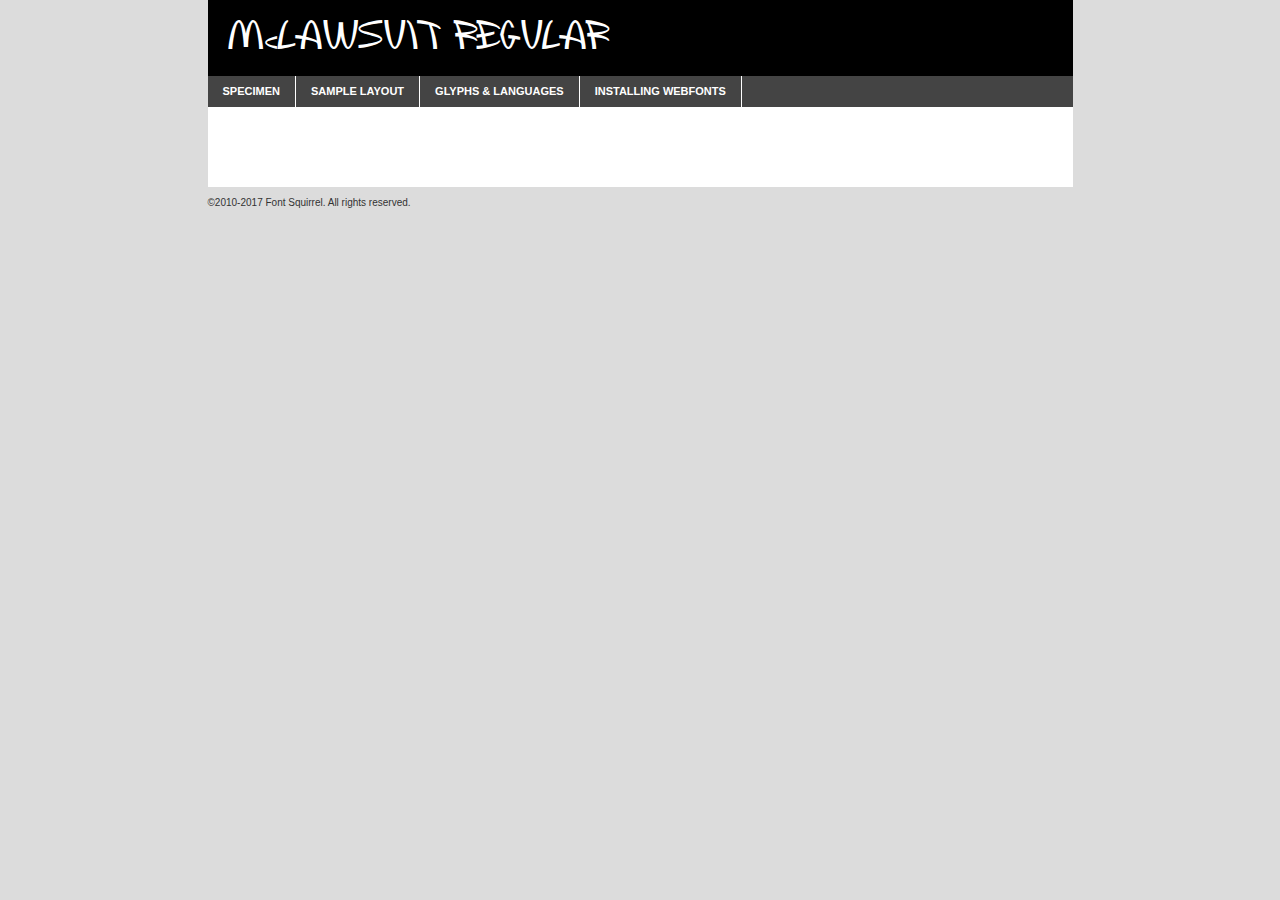
<file: fonts/webfontkit-20230508-060701/mclawsuit-demo.html>
<!DOCTYPE html PUBLIC "-//W3C//DTD XHTML 1.0 Transitional//EN"
        "http://www.w3.org/TR/xhtml1/DTD/xhtml1-transitional.dtd">

<html xmlns="http://www.w3.org/1999/xhtml" xml:lang="en" lang="en">
<head>
    <meta http-equiv="Content-Type" content="text/html; charset=utf-8"/>
    <script src="http://ajax.googleapis.com/ajax/libs/jquery/1.7.2/jquery.min.js" type="text/javascript" charset="utf-8"></script>
    <script type="text/javascript">
		(function($) {
			$.fn.easyTabs = function(option) {
				var param = jQuery.extend({ fadeSpeed: 'fast', defaultContent: 1, activeClass: 'active' }, option);
				$(this).each(function() {
					var thisId = '#' + this.id;
					if ( param.defaultContent == '' )
					{
						param.defaultContent = 1;
					}
					if ( typeof param.defaultContent == 'number' )
					{
						var defaultTab = $(thisId + ' .tabs li:eq(' + (param.defaultContent - 1) + ') a').attr('href').substr(1);
					}
					else
					{
						var defaultTab = param.defaultContent;
					}
					$(thisId + ' .tabs li a').each(function() {
						var tabToHide = $(this).attr('href').substr(1);
						$('#' + tabToHide).addClass('easytabs-tab-content');
					});
					hideAll();
					changeContent(defaultTab);

					function hideAll() {$(thisId + ' .easytabs-tab-content').hide();}

					function changeContent(tabId)
					{
						hideAll();
						$(thisId + ' .tabs li').removeClass(param.activeClass);
						$(thisId + ' .tabs li a[href=#' + tabId + ']').closest('li').addClass(param.activeClass);
						if ( param.fadeSpeed != 'none' )
						{
							$(thisId + ' #' + tabId).fadeIn(param.fadeSpeed);
						}
						else
						{
							$(thisId + ' #' + tabId).show();
						}
					}

					$(thisId + ' .tabs li').click(function() {
						var tabId = $(this).find('a').attr('href').substr(1);
						changeContent(tabId);
						return false;
					});
				});
			}
		})(jQuery);
    </script>
    <link rel="stylesheet" href="specimen_files/specimen_stylesheet.css" type="text/css" charset="utf-8"/>
    <link rel="stylesheet" href="stylesheet.css" type="text/css" charset="utf-8"/>

    <style type="text/css">
        		body {
			font-family: 'mclawsuitregular';
        		}

            </style>

    <title>McLawsuit Regular Specimen</title>


    <script type="text/javascript" charset="utf-8">
		$(document).ready(function() {
			$('#container').easyTabs({ defaultContent: 1 });
		});
    </script>
</head>

<body>
<div id="container">
    <div id="header">
		McLawsuit Regular    </div>
    <ul class="tabs">
        <li><a href="#specimen">Specimen</a></li>
        <li><a href="#layout">Sample Layout</a></li>
		        <li><a href="#glyphs">Glyphs &amp; Languages</a></li>
        <li><a href="#installing">Installing Webfonts</a></li>

    </ul>

    <div id="main_content">


        <div id="specimen">

            <div class="section">
                <div class="grid12 firstcol">
                    <div class="huge">AaBb</div>
                </div>
            </div>

            <div class="section">
                <div class="glyph_range">A&#x200B;B&#x200b;C&#x200b;D&#x200b;E&#x200b;F&#x200b;G&#x200b;H&#x200b;I&#x200b;J&#x200b;K&#x200b;L&#x200b;M&#x200b;N&#x200b;O&#x200b;P&#x200b;Q&#x200b;R&#x200b;S&#x200b;T&#x200b;U&#x200b;V&#x200b;W&#x200b;X&#x200b;Y&#x200b;Z&#x200b;a&#x200b;b&#x200b;c&#x200b;d&#x200b;e&#x200b;f&#x200b;g&#x200b;h&#x200b;i&#x200b;j&#x200b;k&#x200b;l&#x200b;m&#x200b;n&#x200b;o&#x200b;p&#x200b;q&#x200b;r&#x200b;s&#x200b;t&#x200b;u&#x200b;v&#x200b;w&#x200b;x&#x200b;y&#x200b;z&#x200b;1&#x200b;2&#x200b;3&#x200b;4&#x200b;5&#x200b;6&#x200b;7&#x200b;8&#x200b;9&#x200b;0&#x200b;&amp;&#x200b;.&#x200b;,&#x200b;?&#x200b;!&#x200b;&#64;&#x200b;(&#x200b;)&#x200b;#&#x200b;$&#x200b;%&#x200b;*&#x200b;+&#x200b;-&#x200b;=&#x200b;:&#x200b;;</div>
            </div>
            <div class="section">
                <div class="grid12 firstcol">
                    <table class="sample_table">
                        <tr>
                            <td>10</td>
                            <td class="size10">abcdefghijklmnopqrstuvwxyzABCDEFGHIJKLMNOPQRSTUVWXYZ0123456789abcdefghijklmnopqrstuvwxyzABCDEFGHIJKLMNOPQRSTUVWXYZ0123456789abcdefghijklmnopqrstuvwxyzABCDEFGHIJKLMNOPQRSTUVWXYZ</td>
                        </tr>
                        <tr>
                            <td>11</td>
                            <td class="size11">abcdefghijklmnopqrstuvwxyzABCDEFGHIJKLMNOPQRSTUVWXYZ0123456789abcdefghijklmnopqrstuvwxyzABCDEFGHIJKLMNOPQRSTUVWXYZ0123456789abcdefghijklmnopqrstuvwxyzABCDEFGHIJKLMNOPQRSTUVWXYZ</td>
                        </tr>
                        <tr>
                            <td>12</td>
                            <td class="size12">abcdefghijklmnopqrstuvwxyzABCDEFGHIJKLMNOPQRSTUVWXYZ0123456789abcdefghijklmnopqrstuvwxyzABCDEFGHIJKLMNOPQRSTUVWXYZ0123456789abcdefghijklmnopqrstuvwxyzABCDEFGHIJKLMNOPQRSTUVWXYZ</td>
                        </tr>
                        <tr>
                            <td>13</td>
                            <td class="size13">abcdefghijklmnopqrstuvwxyzABCDEFGHIJKLMNOPQRSTUVWXYZ0123456789abcdefghijklmnopqrstuvwxyzABCDEFGHIJKLMNOPQRSTUVWXYZ0123456789abcdefghijklmnopqrstuvwxyzABCDEFGHIJKLMNOPQRSTUVWXYZ</td>
                        </tr>
                        <tr>
                            <td>14</td>
                            <td class="size14">abcdefghijklmnopqrstuvwxyzABCDEFGHIJKLMNOPQRSTUVWXYZ0123456789abcdefghijklmnopqrstuvwxyzABCDEFGHIJKLMNOPQRSTUVWXYZ0123456789abcdefghijklmnopqrstuvwxyzABCDEFGHIJKLMNOPQRSTUVWXYZ</td>
                        </tr>
                        <tr>
                            <td>16</td>
                            <td class="size16">abcdefghijklmnopqrstuvwxyzABCDEFGHIJKLMNOPQRSTUVWXYZ0123456789abcdefghijklmnopqrstuvwxyzABCDEFGHIJKLMNOPQRSTUVWXYZ</td>
                        </tr>
                        <tr>
                            <td>18</td>
                            <td class="size18">abcdefghijklmnopqrstuvwxyzABCDEFGHIJKLMNOPQRSTUVWXYZ0123456789abcdefghijklmnopqrstuvwxyzABCDEFGHIJKLMNOPQRSTUVWXYZ</td>
                        </tr>
                        <tr>
                            <td>20</td>
                            <td class="size20">abcdefghijklmnopqrstuvwxyzABCDEFGHIJKLMNOPQRSTUVWXYZ0123456789abcdefghijklmnopqrstuvwxyzABCDEFGHIJKLMNOPQRSTUVWXYZ</td>
                        </tr>
                        <tr>
                            <td>24</td>
                            <td class="size24">abcdefghijklmnopqrstuvwxyzABCDEFGHIJKLMNOPQRSTUVWXYZ0123456789abcdefghijklmnopqrstuvwxyzABCDEFGHIJKLMNOPQRSTUVWXYZ</td>
                        </tr>
                        <tr>
                            <td>30</td>
                            <td class="size30">abcdefghijklmnopqrstuvwxyzABCDEFGHIJKLMNOPQRSTUVWXYZ0123456789abcdefghijklmnopqrstuvwxyzABCDEFGHIJKLMNOPQRSTUVWXYZ</td>
                        </tr>
                        <tr>
                            <td>36</td>
                            <td class="size36">abcdefghijklmnopqrstuvwxyzABCDEFGHIJKLMNOPQRSTUVWXYZ0123456789abcdefghijklmnopqrstuvwxyzABCDEFGHIJKLMNOPQRSTUVWXYZ</td>
                        </tr>
                        <tr>
                            <td>48</td>
                            <td class="size48">abcdefghijklmnopqrstuvwxyzABCDEFGHIJKLMNOPQRSTUVWXYZ0123456789abcdefghijklmnopqrstuvwxyzABCDEFGHIJKLMNOPQRSTUVWXYZ</td>
                        </tr>
                        <tr>
                            <td>60</td>
                            <td class="size60">abcdefghijklmnopqrstuvwxyzABCDEFGHIJKLMNOPQRSTUVWXYZ0123456789abcdefghijklmnopqrstuvwxyzABCDEFGHIJKLMNOPQRSTUVWXYZ</td>
                        </tr>
                        <tr>
                            <td>72</td>
                            <td class="size72">abcdefghijklmnopqrstuvwxyzABCDEFGHIJKLMNOPQRSTUVWXYZ0123456789abcdefghijklmnopqrstuvwxyzABCDEFGHIJKLMNOPQRSTUVWXYZ</td>
                        </tr>
                        <tr>
                            <td>90</td>
                            <td class="size90">abcdefghijklmnopqrstuvwxyzABCDEFGHIJKLMNOPQRSTUVWXYZ0123456789abcdefghijklmnopqrstuvwxyzABCDEFGHIJKLMNOPQRSTUVWXYZ</td>
                        </tr>
                    </table>

                </div>

            </div>


            <div class="section" id="bodycomparison">


                <div id="xheight">
                    <div class="fontbody">&#x25FC;&#x25FC;&#x25FC;&#x25FC;&#x25FC;&#x25FC;&#x25FC;&#x25FC;&#x25FC;&#x25FC;&#x25FC;&#x25FC;&#x25FC;&#x25FC;&#x25FC;&#x25FC;&#x25FC;&#x25FC;&#x25FC;&#x25FC;&#x25FC;&#x25FC;&#x25FC;&#x25FC;&#x25FC;&#x25FC;&#x25FC;&#x25FC;&#x25FC;&#x25FC;&#x25FC;&#x25FC;&#x25FC;&#x25FC;&#x25FC;&#x25FC;&#x25FC;&#x25FC;&#x25FC;&#x25FC;&#x25FC;&#x25FC;&#x25FC;&#x25FC;&#x25FC;&#x25FC;&#x25FC;&#x25FC;&#x25FC;&#x25FC;&#x25FC;&#x25FC;&#x25FC;&#x25FC;&#x25FC;&#x25FC;&#x25FC;&#x25FC;&#x25FC;&#x25FC;&#x25FC;&#x25FC;&#x25FC;&#x25FC;&#x25FC;&#x25FC;&#x25FC;&#x25FC;&#x25FC;&#x25FC;&#x25FC;&#x25FC;&#x25FC;&#x25FC;&#x25FC;&#x25FC;&#x25FC;&#x25FC;&#x25FC;&#x25FC;&#x25FC;&#x25FC;&#x25FC;&#x25FC;&#x25FC;&#x25FC;&#x25FC;&#x25FC;&#x25FC;&#x25FC;&#x25FC;&#x25FC;&#x25FC;&#x25FC;&#x25FC;&#x25FC;&#x25FC;&#x25FC;&#x25FC;body</div>
                    <div class="arialbody">body</div>
                    <div class="verdanabody">body</div>
                    <div class="georgiabody">body</div>
                </div>
                <div class="fontbody" style="z-index:1">
                    body<span>McLawsuit Regular</span>
                </div>
                <div class="arialbody" style="z-index:1">
                    body<span>Arial</span>
                </div>
                <div class="verdanabody" style="z-index:1">
                    body<span>Verdana</span>
                </div>
                <div class="georgiabody" style="z-index:1">
                    body<span>Georgia</span>
                </div>


            </div>


            <div class="section psample psample_row1" id="">

                <div class="grid2 firstcol">
                    <p class="size10"><span>10.</span>Aenean lacinia bibendum nulla sed consectetur. Fusce dapibus, tellus ac cursus commodo, tortor mauris condimentum nibh, ut fermentum massa justo sit amet risus. Nullam id dolor id nibh ultricies vehicula ut id elit. Cum sociis natoque penatibus et magnis dis parturient montes, nascetur ridiculus mus. Nulla vitae elit libero, a pharetra augue.</p>

                </div>
                <div class="grid3">
                    <p class="size11"><span>11.</span>Aenean lacinia bibendum nulla sed consectetur. Fusce dapibus, tellus ac cursus commodo, tortor mauris condimentum nibh, ut fermentum massa justo sit amet risus. Nullam id dolor id nibh ultricies vehicula ut id elit. Cum sociis natoque penatibus et magnis dis parturient montes, nascetur ridiculus mus. Nulla vitae elit libero, a pharetra augue.</p>

                </div>
                <div class="grid3">
                    <p class="size12"><span>12.</span>Aenean lacinia bibendum nulla sed consectetur. Fusce dapibus, tellus ac cursus commodo, tortor mauris condimentum nibh, ut fermentum massa justo sit amet risus. Nullam id dolor id nibh ultricies vehicula ut id elit. Cum sociis natoque penatibus et magnis dis parturient montes, nascetur ridiculus mus. Nulla vitae elit libero, a pharetra augue.</p>

                </div>
                <div class="grid4">
                    <p class="size13"><span>13.</span>Aenean lacinia bibendum nulla sed consectetur. Fusce dapibus, tellus ac cursus commodo, tortor mauris condimentum nibh, ut fermentum massa justo sit amet risus. Nullam id dolor id nibh ultricies vehicula ut id elit. Cum sociis natoque penatibus et magnis dis parturient montes, nascetur ridiculus mus. Nulla vitae elit libero, a pharetra augue.</p>

                </div>
                <div class="white_blend"></div>

            </div>
            <div class="section psample psample_row2" id="">
                <div class="grid3 firstcol">
                    <p class="size14"><span>14.</span>Aenean lacinia bibendum nulla sed consectetur. Fusce dapibus, tellus ac cursus commodo, tortor mauris condimentum nibh, ut fermentum massa justo sit amet risus. Nullam id dolor id nibh ultricies vehicula ut id elit. Cum sociis natoque penatibus et magnis dis parturient montes, nascetur ridiculus mus. Nulla vitae elit libero, a pharetra augue.</p>

                </div>
                <div class="grid4">
                    <p class="size16"><span>16.</span>Aenean lacinia bibendum nulla sed consectetur. Fusce dapibus, tellus ac cursus commodo, tortor mauris condimentum nibh, ut fermentum massa justo sit amet risus. Nullam id dolor id nibh ultricies vehicula ut id elit. Cum sociis natoque penatibus et magnis dis parturient montes, nascetur ridiculus mus. Nulla vitae elit libero, a pharetra augue.</p>

                </div>
                <div class="grid5">
                    <p class="size18"><span>18.</span>Aenean lacinia bibendum nulla sed consectetur. Fusce dapibus, tellus ac cursus commodo, tortor mauris condimentum nibh, ut fermentum massa justo sit amet risus. Nullam id dolor id nibh ultricies vehicula ut id elit. Cum sociis natoque penatibus et magnis dis parturient montes, nascetur ridiculus mus. Nulla vitae elit libero, a pharetra augue.</p>

                </div>

                <div class="white_blend"></div>

            </div>

            <div class="section psample psample_row3" id="">
                <div class="grid5 firstcol">
                    <p class="size20"><span>20.</span>Aenean lacinia bibendum nulla sed consectetur. Fusce dapibus, tellus ac cursus commodo, tortor mauris condimentum nibh, ut fermentum massa justo sit amet risus. Nullam id dolor id nibh ultricies vehicula ut id elit. Cum sociis natoque penatibus et magnis dis parturient montes, nascetur ridiculus mus. Nulla vitae elit libero, a pharetra augue.</p>
                </div>
                <div class="grid7">
                    <p class="size24"><span>24.</span>Aenean lacinia bibendum nulla sed consectetur. Fusce dapibus, tellus ac cursus commodo, tortor mauris condimentum nibh, ut fermentum massa justo sit amet risus. Nullam id dolor id nibh ultricies vehicula ut id elit. Cum sociis natoque penatibus et magnis dis parturient montes, nascetur ridiculus mus. Nulla vitae elit libero, a pharetra augue.</p>
                </div>

                <div class="white_blend"></div>

            </div>

            <div class="section psample psample_row4" id="">
                <div class="grid12 firstcol">
                    <p class="size30"><span>30.</span>Aenean lacinia bibendum nulla sed consectetur. Fusce dapibus, tellus ac cursus commodo, tortor mauris condimentum nibh, ut fermentum massa justo sit amet risus. Nullam id dolor id nibh ultricies vehicula ut id elit. Cum sociis natoque penatibus et magnis dis parturient montes, nascetur ridiculus mus. Nulla vitae elit libero, a pharetra augue.</p>
                </div>
                <div class="white_blend"></div>

            </div>


            <div class="section psample psample_row1 fullreverse">
                <div class="grid2 firstcol">
                    <p class="size10"><span>10.</span>Aenean lacinia bibendum nulla sed consectetur. Fusce dapibus, tellus ac cursus commodo, tortor mauris condimentum nibh, ut fermentum massa justo sit amet risus. Nullam id dolor id nibh ultricies vehicula ut id elit. Cum sociis natoque penatibus et magnis dis parturient montes, nascetur ridiculus mus. Nulla vitae elit libero, a pharetra augue.</p>

                </div>
                <div class="grid3">
                    <p class="size11"><span>11.</span>Aenean lacinia bibendum nulla sed consectetur. Fusce dapibus, tellus ac cursus commodo, tortor mauris condimentum nibh, ut fermentum massa justo sit amet risus. Nullam id dolor id nibh ultricies vehicula ut id elit. Cum sociis natoque penatibus et magnis dis parturient montes, nascetur ridiculus mus. Nulla vitae elit libero, a pharetra augue.</p>

                </div>
                <div class="grid3">
                    <p class="size12"><span>12.</span>Aenean lacinia bibendum nulla sed consectetur. Fusce dapibus, tellus ac cursus commodo, tortor mauris condimentum nibh, ut fermentum massa justo sit amet risus. Nullam id dolor id nibh ultricies vehicula ut id elit. Cum sociis natoque penatibus et magnis dis parturient montes, nascetur ridiculus mus. Nulla vitae elit libero, a pharetra augue.</p>

                </div>
                <div class="grid4">
                    <p class="size13"><span>13.</span>Aenean lacinia bibendum nulla sed consectetur. Fusce dapibus, tellus ac cursus commodo, tortor mauris condimentum nibh, ut fermentum massa justo sit amet risus. Nullam id dolor id nibh ultricies vehicula ut id elit. Cum sociis natoque penatibus et magnis dis parturient montes, nascetur ridiculus mus. Nulla vitae elit libero, a pharetra augue.</p>

                </div>
                <div class="black_blend"></div>

            </div>

            <div class="section psample psample_row2 fullreverse">
                <div class="grid3 firstcol">
                    <p class="size14"><span>14.</span>Aenean lacinia bibendum nulla sed consectetur. Fusce dapibus, tellus ac cursus commodo, tortor mauris condimentum nibh, ut fermentum massa justo sit amet risus. Nullam id dolor id nibh ultricies vehicula ut id elit. Cum sociis natoque penatibus et magnis dis parturient montes, nascetur ridiculus mus. Nulla vitae elit libero, a pharetra augue.</p>

                </div>
                <div class="grid4">
                    <p class="size16"><span>16.</span>Aenean lacinia bibendum nulla sed consectetur. Fusce dapibus, tellus ac cursus commodo, tortor mauris condimentum nibh, ut fermentum massa justo sit amet risus. Nullam id dolor id nibh ultricies vehicula ut id elit. Cum sociis natoque penatibus et magnis dis parturient montes, nascetur ridiculus mus. Nulla vitae elit libero, a pharetra augue.</p>

                </div>
                <div class="grid5">
                    <p class="size18"><span>18.</span>Aenean lacinia bibendum nulla sed consectetur. Fusce dapibus, tellus ac cursus commodo, tortor mauris condimentum nibh, ut fermentum massa justo sit amet risus. Nullam id dolor id nibh ultricies vehicula ut id elit. Cum sociis natoque penatibus et magnis dis parturient montes, nascetur ridiculus mus. Nulla vitae elit libero, a pharetra augue.</p>

                </div>
                <div class="black_blend"></div>

            </div>

            <div class="section psample fullreverse psample_row3" id="">
                <div class="grid5 firstcol">
                    <p class="size20"><span>20.</span>Aenean lacinia bibendum nulla sed consectetur. Fusce dapibus, tellus ac cursus commodo, tortor mauris condimentum nibh, ut fermentum massa justo sit amet risus. Nullam id dolor id nibh ultricies vehicula ut id elit. Cum sociis natoque penatibus et magnis dis parturient montes, nascetur ridiculus mus. Nulla vitae elit libero, a pharetra augue.</p>
                </div>
                <div class="grid7">
                    <p class="size24"><span>24.</span>Aenean lacinia bibendum nulla sed consectetur. Fusce dapibus, tellus ac cursus commodo, tortor mauris condimentum nibh, ut fermentum massa justo sit amet risus. Nullam id dolor id nibh ultricies vehicula ut id elit. Cum sociis natoque penatibus et magnis dis parturient montes, nascetur ridiculus mus. Nulla vitae elit libero, a pharetra augue.</p>
                </div>

                <div class="black_blend"></div>

            </div>

            <div class="section psample fullreverse psample_row4" id="" style="border-bottom: 20px #000 solid;">
                <div class="grid12 firstcol">
                    <p class="size30"><span>30.</span>Aenean lacinia bibendum nulla sed consectetur. Fusce dapibus, tellus ac cursus commodo, tortor mauris condimentum nibh, ut fermentum massa justo sit amet risus. Nullam id dolor id nibh ultricies vehicula ut id elit. Cum sociis natoque penatibus et magnis dis parturient montes, nascetur ridiculus mus. Nulla vitae elit libero, a pharetra augue.</p>
                </div>
                <div class="black_blend"></div>

            </div>


        </div>

        <div id="layout">

            <div class="section">

                <div class="grid12 firstcol">
                    <h1>Lorem Ipsum Dolor</h1>
                    <h2>Etiam porta sem malesuada magna mollis euismod</h2>

                    <p class="byline">By <a href="#link">Aenean Lacinia</a></p>
                </div>
            </div>
            <div class="section">
                <div class="grid8 firstcol">
                    <p class="large">Donec sed odio dui. Morbi leo risus, porta ac consectetur ac, vestibulum at eros. Fusce dapibus, tellus ac cursus commodo, tortor mauris condimentum nibh, ut fermentum massa justo sit amet risus. </p>


                    <h3>Pellentesque ornare sem</h3>

                    <p>Maecenas sed diam eget risus varius blandit sit amet non magna. Maecenas faucibus mollis interdum. Donec ullamcorper nulla non metus auctor fringilla. Nullam id dolor id nibh ultricies vehicula ut id elit. Nullam id dolor id nibh ultricies vehicula ut id elit. </p>

                    <p>Aenean eu leo quam. Pellentesque ornare sem lacinia quam venenatis vestibulum. Lorem ipsum dolor sit amet, consectetur adipiscing elit. Cum sociis natoque penatibus et magnis dis parturient montes, nascetur ridiculus mus. </p>

                    <p>Nulla vitae elit libero, a pharetra augue. Praesent commodo cursus magna, vel scelerisque nisl consectetur et. Aenean lacinia bibendum nulla sed consectetur. </p>

                    <p>Nullam quis risus eget urna mollis ornare vel eu leo. Nullam quis risus eget urna mollis ornare vel eu leo. Maecenas sed diam eget risus varius blandit sit amet non magna. Donec ullamcorper nulla non metus auctor fringilla. </p>

                    <h3>Cras mattis consectetur</h3>

                    <p>Aenean eu leo quam. Pellentesque ornare sem lacinia quam venenatis vestibulum. Aenean lacinia bibendum nulla sed consectetur. Integer posuere erat a ante venenatis dapibus posuere velit aliquet. Cras mattis consectetur purus sit amet fermentum. </p>

                    <p>Nullam id dolor id nibh ultricies vehicula ut id elit. Nullam quis risus eget urna mollis ornare vel eu leo. Cras mattis consectetur purus sit amet fermentum.</p>
                </div>

                <div class="grid4 sidebar">

                    <div class="box reverse">
                        <p class="last">Nullam quis risus eget urna mollis ornare vel eu leo. Donec ullamcorper nulla non metus auctor fringilla. Cras mattis consectetur purus sit amet fermentum. Sed posuere consectetur est at lobortis. Lorem ipsum dolor sit amet, consectetur adipiscing elit. </p>
                    </div>

                    <p class="caption">Maecenas sed diam eget risus varius.</p>

                    <p>Vestibulum id ligula porta felis euismod semper. Integer posuere erat a ante venenatis dapibus posuere velit aliquet. Vestibulum id ligula porta felis euismod semper. Sed posuere consectetur est at lobortis. Maecenas sed diam eget risus varius blandit sit amet non magna. Fusce dapibus, tellus ac cursus commodo, tortor mauris condimentum nibh, ut fermentum massa justo sit amet risus. </p>


                    <p>Duis mollis, est non commodo luctus, nisi erat porttitor ligula, eget lacinia odio sem nec elit. Aenean lacinia bibendum nulla sed consectetur. Vivamus sagittis lacus vel augue laoreet rutrum faucibus dolor auctor. Aenean lacinia bibendum nulla sed consectetur. Nullam quis risus eget urna mollis ornare vel eu leo. </p>

                    <p>Praesent commodo cursus magna, vel scelerisque nisl consectetur et. Donec ullamcorper nulla non metus auctor fringilla. Maecenas faucibus mollis interdum. Fusce dapibus, tellus ac cursus commodo, tortor mauris condimentum nibh, ut fermentum massa justo sit amet risus. </p>

                </div>
            </div>

        </div>


		

        <div id="glyphs">
            <div class="section">
                <div class="grid12 firstcol">

                    <h1>Language Support</h1>
                    <p>The subset of McLawsuit Regular in this kit supports the following languages:<br/>

						English, Arrernte, Bislama, Cebuano, Fijian, Gilbertese, Hmong, Ibanag, Iloko_ilokano, Interglossa_glosa, Interlingua, Lojban, Norfolk_pitcairnese, Oromo, Rotokas, Seychelles_creole, Shona, Somali, Southern_ndebele, Swahili, Swati_swazi, Tok_pisin, Warlpiri, Xhosa, Zulu, Latinbasic, Ubasic, Demo                    </p>
                    <h1>Glyph Chart</h1>
                    <p>The subset of McLawsuit Regular in this kit includes all the glyphs listed below. Unicode entities are included above each glyph to help you insert individual characters into your layout.</p>
                    <div id="glyph_chart">

																				                                <div><p>&amp;#13;</p>&#13;</div>
																				                                <div><p>&amp;#32;</p>&#32;</div>
																				                                <div><p>&amp;#33;</p>&#33;</div>
																				                                <div><p>&amp;#34;</p>&#34;</div>
																				                                <div><p>&amp;#35;</p>&#35;</div>
																				                                <div><p>&amp;#36;</p>&#36;</div>
																				                                <div><p>&amp;#37;</p>&#37;</div>
																				                                <div><p>&amp;#38;</p>&#38;</div>
																				                                <div><p>&amp;#39;</p>&#39;</div>
																				                                <div><p>&amp;#40;</p>&#40;</div>
																				                                <div><p>&amp;#41;</p>&#41;</div>
																				                                <div><p>&amp;#42;</p>&#42;</div>
																				                                <div><p>&amp;#43;</p>&#43;</div>
																				                                <div><p>&amp;#44;</p>&#44;</div>
																				                                <div><p>&amp;#45;</p>&#45;</div>
																				                                <div><p>&amp;#46;</p>&#46;</div>
																				                                <div><p>&amp;#47;</p>&#47;</div>
																				                                <div><p>&amp;#48;</p>&#48;</div>
																				                                <div><p>&amp;#49;</p>&#49;</div>
																				                                <div><p>&amp;#50;</p>&#50;</div>
																				                                <div><p>&amp;#51;</p>&#51;</div>
																				                                <div><p>&amp;#52;</p>&#52;</div>
																				                                <div><p>&amp;#53;</p>&#53;</div>
																				                                <div><p>&amp;#54;</p>&#54;</div>
																				                                <div><p>&amp;#55;</p>&#55;</div>
																				                                <div><p>&amp;#56;</p>&#56;</div>
																				                                <div><p>&amp;#57;</p>&#57;</div>
																				                                <div><p>&amp;#58;</p>&#58;</div>
																				                                <div><p>&amp;#59;</p>&#59;</div>
																				                                <div><p>&amp;#60;</p>&#60;</div>
																				                                <div><p>&amp;#61;</p>&#61;</div>
																				                                <div><p>&amp;#62;</p>&#62;</div>
																				                                <div><p>&amp;#63;</p>&#63;</div>
																				                                <div><p>&amp;#64;</p>&#64;</div>
																				                                <div><p>&amp;#65;</p>&#65;</div>
																				                                <div><p>&amp;#66;</p>&#66;</div>
																				                                <div><p>&amp;#67;</p>&#67;</div>
																				                                <div><p>&amp;#68;</p>&#68;</div>
																				                                <div><p>&amp;#69;</p>&#69;</div>
																				                                <div><p>&amp;#70;</p>&#70;</div>
																				                                <div><p>&amp;#71;</p>&#71;</div>
																				                                <div><p>&amp;#72;</p>&#72;</div>
																				                                <div><p>&amp;#73;</p>&#73;</div>
																				                                <div><p>&amp;#74;</p>&#74;</div>
																				                                <div><p>&amp;#75;</p>&#75;</div>
																				                                <div><p>&amp;#76;</p>&#76;</div>
																				                                <div><p>&amp;#77;</p>&#77;</div>
																				                                <div><p>&amp;#78;</p>&#78;</div>
																				                                <div><p>&amp;#79;</p>&#79;</div>
																				                                <div><p>&amp;#80;</p>&#80;</div>
																				                                <div><p>&amp;#81;</p>&#81;</div>
																				                                <div><p>&amp;#82;</p>&#82;</div>
																				                                <div><p>&amp;#83;</p>&#83;</div>
																				                                <div><p>&amp;#84;</p>&#84;</div>
																				                                <div><p>&amp;#85;</p>&#85;</div>
																				                                <div><p>&amp;#86;</p>&#86;</div>
																				                                <div><p>&amp;#87;</p>&#87;</div>
																				                                <div><p>&amp;#88;</p>&#88;</div>
																				                                <div><p>&amp;#89;</p>&#89;</div>
																				                                <div><p>&amp;#90;</p>&#90;</div>
																				                                <div><p>&amp;#91;</p>&#91;</div>
																				                                <div><p>&amp;#92;</p>&#92;</div>
																				                                <div><p>&amp;#93;</p>&#93;</div>
																				                                <div><p>&amp;#94;</p>&#94;</div>
																				                                <div><p>&amp;#95;</p>&#95;</div>
																				                                <div><p>&amp;#96;</p>&#96;</div>
																				                                <div><p>&amp;#97;</p>&#97;</div>
																				                                <div><p>&amp;#98;</p>&#98;</div>
																				                                <div><p>&amp;#99;</p>&#99;</div>
																				                                <div><p>&amp;#100;</p>&#100;</div>
																				                                <div><p>&amp;#101;</p>&#101;</div>
																				                                <div><p>&amp;#102;</p>&#102;</div>
																				                                <div><p>&amp;#103;</p>&#103;</div>
																				                                <div><p>&amp;#104;</p>&#104;</div>
																				                                <div><p>&amp;#105;</p>&#105;</div>
																				                                <div><p>&amp;#106;</p>&#106;</div>
																				                                <div><p>&amp;#107;</p>&#107;</div>
																				                                <div><p>&amp;#108;</p>&#108;</div>
																				                                <div><p>&amp;#109;</p>&#109;</div>
																				                                <div><p>&amp;#110;</p>&#110;</div>
																				                                <div><p>&amp;#111;</p>&#111;</div>
																				                                <div><p>&amp;#112;</p>&#112;</div>
																				                                <div><p>&amp;#113;</p>&#113;</div>
																				                                <div><p>&amp;#114;</p>&#114;</div>
																				                                <div><p>&amp;#115;</p>&#115;</div>
																				                                <div><p>&amp;#116;</p>&#116;</div>
																				                                <div><p>&amp;#117;</p>&#117;</div>
																				                                <div><p>&amp;#118;</p>&#118;</div>
																				                                <div><p>&amp;#119;</p>&#119;</div>
																				                                <div><p>&amp;#120;</p>&#120;</div>
																				                                <div><p>&amp;#121;</p>&#121;</div>
																				                                <div><p>&amp;#122;</p>&#122;</div>
																				                                <div><p>&amp;#123;</p>&#123;</div>
																				                                <div><p>&amp;#124;</p>&#124;</div>
																				                                <div><p>&amp;#125;</p>&#125;</div>
																				                                <div><p>&amp;#126;</p>&#126;</div>
																				                                <div><p>&amp;#160;</p>&#160;</div>
																				                                <div><p>&amp;#8216;</p>&#8216;</div>
																				                                <div><p>&amp;#8217;</p>&#8217;</div>
																				                                <div><p>&amp;#8220;</p>&#8220;</div>
																				                                <div><p>&amp;#8221;</p>&#8221;</div>
																				                                <div><p>&amp;#9724;</p>&#9724;</div>
																																																																																																																											                    </div>
                </div>


            </div>
        </div>


        <div id="specs">

        </div>

        <div id="installing">
            <div class="section">
                <div class="grid7 firstcol">
                    <h1>Installing Webfonts</h1>

                    <p>Webfonts are supported by all major browser platforms but not all in the same way. There are currently four different font formats that must be included in order to target all browsers. This includes TTF, WOFF, EOT and SVG.</p>

                    <h2>1. Upload your webfonts</h2>
                    <p>You must upload your webfont kit to your website. They should be in or near the same directory as your CSS files.</p>

                    <h2>2. Include the webfont stylesheet</h2>
                    <p>A special CSS @font-face declaration helps the various browsers select the appropriate font it needs without causing you a bunch of headaches. Learn more about this syntax by reading the <a href="https://www.fontspring.com/blog/further-hardening-of-the-bulletproof-syntax">Fontspring blog post</a> about it. The code for it is as follows:</p>


                    <code>
                        @font-face{
                        font-family: 'MyWebFont';
                        src: url('WebFont.eot');
                        src: url('WebFont.eot?#iefix') format('embedded-opentype'),
                        url('WebFont.woff') format('woff'),
                        url('WebFont.ttf') format('truetype'),
                        url('WebFont.svg#webfont') format('svg');
                        }
                    </code>

                    <p>We've already gone ahead and generated the code for you. All you have to do is link to the stylesheet in your HTML, like this:</p>
                    <code>&lt;link rel=&quot;stylesheet&quot; href=&quot;stylesheet.css&quot; type=&quot;text/css&quot; charset=&quot;utf-8&quot; /&gt;</code>

                    <h2>3. Modify your own stylesheet</h2>
                    <p>To take advantage of your new fonts, you must tell your stylesheet to use them. Look at the original @font-face declaration above and find the property called "font-family." The name linked there will be what you use to reference the font. Prepend that webfont name to the font stack in the "font-family" property, inside the selector you want to change. For example:</p>
                    <code>p { font-family: 'WebFont', Arial, sans-serif; }</code>

                    <h2>4. Test</h2>
                    <p>Getting webfonts to work cross-browser <em>can</em> be tricky. Use the information in the sidebar to help you if you find that fonts aren't loading in a particular browser.</p>
                </div>

                <div class="grid5 sidebar">
                    <div class="box">
                        <h2>Troubleshooting<br/>Font-Face Problems</h2>
                        <p>Having trouble getting your webfonts to load in your new website? Here are some tips to sort out what might be the problem.</p>

                        <h3>Fonts not showing in any browser</h3>

                        <p>This sounds like you need to work on the plumbing. You either did not upload the fonts to the correct directory, or you did not link the fonts properly in the CSS. If you've confirmed that all this is correct and you still have a problem, take a look at your .htaccess file and see if requests are getting intercepted.</p>

                        <h3>Fonts not loading in iPhone or iPad</h3>

                        <p>The most common problem here is that you are serving the fonts from an IIS server. IIS refuses to serve files that have unknown MIME types. If that is the case, you must set the MIME type for SVG to "image/svg+xml" in the server settings. Follow these instructions from Microsoft if you need help.</p>

                        <h3>Fonts not loading in Firefox</h3>

                        <p>The primary reason for this failure? You are still using a version Firefox older than 3.5. So upgrade already! If that isn't it, then you are very likely serving fonts from a different domain. Firefox requires that all font assets be served from the same domain. Lastly it is possible that you need to add WOFF to your list of MIME types (if you are serving via IIS.)</p>

                        <h3>Fonts not loading in IE</h3>

                        <p>Are you looking at Internet Explorer on an actual Windows machine or are you cheating by using a service like Adobe BrowserLab? Many of these screenshot services do not render @font-face for IE. Best to test it on a real machine.</p>

                        <h3>Fonts not loading in IE9</h3>

                        <p>IE9, like Firefox, requires that fonts be served from the same domain as the website. Make sure that is the case.</p>
                    </div>
                </div>
            </div>

        </div>

    </div>
    <div id="footer">
        <p>&copy;2010-2017 Font Squirrel. All rights reserved.</p>
    </div>
</div>
</body>
</html>
</file>
<file: fonts/mcdonald-font/stylesheet.css>
/*! Generated by Font Squirrel (https://www.fontsquirrel.com) on May 8, 2023 */



@font-face {
    font-family: 'mcdonaldsregular';
    src: url('mcdonalds-regular.woff2') format('woff2'),
         url('mcdonalds-regular.woff') format('woff');
    font-weight: normal;
    font-style: normal;

}
</file>
<file: Fonts/webfontkit-20230421-042251/stylesheet.css>
/*! Generated by Font Squirrel (https://www.fontsquirrel.com) on April 21, 2023 */



@font-face {
    font-family: 'rockwell_mt_extra_boldregular';
    src: url('rockwell_mt_extra_bold.woff2') format('woff2'),
         url('rockwell_mt_extra_bold.woff') format('woff');
    font-weight: normal;
    font-style: normal;

}
</file>
<file: fonts/webfontkit-20230508-060701/stylesheet.css>
/*! Generated by Font Squirrel (https://www.fontsquirrel.com) on May 8, 2023 */



@font-face {
    font-family: 'mclawsuitregular';
    src: url('mclawsuit.woff2') format('woff2'),
         url('mclawsuit.woff') format('woff');
    font-weight: normal;
    font-style: normal;

}
</file>
<file: styles/style.css>
@font-face {
  font-family: "edo";
  src: url('../fonts/edo-webfont.woff') format('woff');
  font-weight: normal;
  font-style: normal;

}


/*************/
/* CSS RESET */
/*************/

/* naar een idee van Jen Simmons */
*, *::after, *::before {
  box-sizing:border-box;  
}

body {
  margin:0;
  background-color: lightblue;
}

button {
  cursor: url("../images/burger-cursor.png") 55 15, auto;
  border-radius: 1em;
  width: 5em;
  height: 2em;
  background-color: lightgrey;

}

button:hover {
  background-color: grey;
}

button:focus {
  background-color: grey;
}

button:active {
  scale: 1.5;
}




/*********************/
/* CUSTOM PROPERTIES */
/*********************/

:root {
  --color-headings:crimson;
  --huisje1: linear-gradient(gold 7em, red 7em);
  --huisje2: linear-gradient(gold 5em,red 5em);
  --huisje3: linear-gradient(gold 6em, red 6em);
  --huisje4: linear-gradient(gold 4em,red 4em);
  --huisje5: linear-gradient(gold 7em,red 7em);

  --achtergrond: linear-gradient(to top,LimeGreen,green 4em,LightSkyBlue  4em,DeepSkyBlue);

  --raampjes: grey;

  --achtgerond-raampjes: lightgrey;

  --autoweg: grey;

  --schaduw-huisjes: .5em 0 .5em rgb(0 0 0 / .5);

  --kleurOL: green;

  --kleurLI: yellow;

  --schaduw-verpakking: drop-shadow(0 .1em .2em midnightblue);
}





/********************/
/* ALGEMENE STYLING */
/********************/
header {
  position: absolute;
}

h1 {
  color:gold;
  text-shadow: .2em .2em .5em black;
  font-family: "edo";
}


ol{
  margin:0;
  padding:0;
  padding-top: 4em;
  padding-left: calc(50vw - 4em);
  padding-right: calc(50vw - 4em);
  

  display:flex;
  align-items: end;
  gap:4em;

  background-color: var(--kleurOL);
  

   background-image: var(--achtergrond);

  overflow:hidden;

  scroll-behavior: smooth;
}

Li{
  list-style: none;
  width:8em;
  height:8em;
  flex-shrink: 0;
  background-color: var(--kleurLI);
  border-radius: 11% 14% 10% 10% / 14% 11% 0% 0% ;

  text-align: center;
}

/* eerste mcdrive - 1940 */
li:nth-of-type(1) {
  position: relative;
  height:10em;
  background-image: var(--huisje1);

    box-shadow: var(--schaduw-huisjes)
}

li:nth-of-type(1) h2 {
  position:absolute;
  margin: 0;
  bottom: .5em;
  width: 100%;
  text-align: center;
}

li:nth-of-type(1) h2 button {
  font-family:'Courier New', Courier, monospace;
}

/* raampje */
li:nth-of-type(1) div {
  width:4em;
  height: 3em;
  background-color: var(--achtgerond-raampjes);
  background-image: var(--raampjes);
  border-radius: 11% 14% 10% 10% / 14% 11% 0% 0% ;

  position: absolute; 
  top: 4em;
  left: 2em; 
}

/* burger */
li:nth-of-type(1) div img {
  width: 100%;
  filter: var(--schaduw-verpakking);
}

/* logo */
li:nth-of-type(1) > img:nth-of-type(1) {
  width: 55%;
  /* margin-left: 2em; */
  margin-top: .2em;
}


/* tweede mcdrive - 1960 */
li:nth-of-type(2) {
  position: relative;
  height:8em;
  background-image: var(--huisje2);

     box-shadow: var(--schaduw-huisjes);
}

li:nth-of-type(2) h2 {
  position:absolute;
  margin: 0;
  bottom: .5em;
  width: 100%;
  text-align: center;
}

li:nth-of-type(2) h2 button {
  font-family:'Times New Roman', Times, serif; font-style: italic;
  
}

/* raampje */
li:nth-of-type(2) div {
  width:4em;
  height: 3em;
  background-color: var(--achtgerond-raampjes);
  background-image: var(--raampjes);
  border-radius: 11% 14% 10% 10% / 14% 11% 0% 0% ;

  position: absolute; 
  top: 2em;
  left: 2em;
}

/* burger */
li:nth-of-type(2) div img {
  width: 100%;
  filter: var(--schaduw-verpakking);
}

/* logo */
li:nth-of-type(2) > img:nth-of-type(1) {
  width: 35%;
  /* margin-left: 2.5em; */

  
  }

  /* derde mcdrive - 1975 */
li:nth-of-type(3) {
  position: relative;
  height:9em;
  background-image: var(--huisje3);

     box-shadow: var(--schaduw-huisjes);
}

li:nth-of-type(3) h2 {
  position:absolute;
  margin: 0;
  bottom: .5em;
  width: 100%;
  text-align: center;
}

li:nth-of-type(3) h2 button {
  font-family:Georgia, 'Times New Roman', Times, serif; 
}

/* raampje */
li:nth-of-type(3) div {
  width:4em;
  height: 3em;
  background-color: var(--achtgerond-raampjes);
  background-image: var(--raampjes);
  border-radius: 11% 14% 10% 10% / 14% 11% 0% 0% ;

  position: absolute; 
  top: 3em;
  left: 2em;
}

/* burger */
li:nth-of-type(3) div img {
  width: 95%;
  filter: var(--schaduw-verpakking);
}

/* logo */
li:nth-of-type(3) > img:nth-of-type(1) {
  width: 50%;
  /* margin-left: 2em; */
  
  }
  


  /* vierde mcdrive - 1990 */
li:nth-of-type(4) {
  position: relative;
  height:7em;
  background-image: var(--huisje4);

     box-shadow: var(--schaduw-huisjes);
}

li:nth-of-type(4) h2 {
  position:absolute;
  margin: 0;
  bottom: .5em;
  width: 100%;
  text-align: center;
}

li:nth-of-type(4) h2 button {
  font-family:Arial, Helvetica, sans-serif;
}

/* raampje */
li:nth-of-type(4) div {
  width:4em;
  height: 3em;
  background-color: var(--achtgerond-raampjes);
  background-image: var(--raampjes);
  border-radius: 11% 14% 10% 10% / 14% 11% 0% 0% ;

  position: absolute; 
  top: 1em;
  left: 2em;
}

/* burger */
li:nth-of-type(4) div img {
  width: 100%;
  filter: var(--schaduw-verpakking);
}

/* logo */
li:nth-of-type(4) > img:nth-of-type(1) {
  width: 35%;
  /* margin-left: 2.5em; */
  margin-top: -4em; /* BAH - sorry */
  }
  

  /* vijfde mcdrive - 2000 */
li:nth-of-type(5) {
  position: relative;
  height:10em;
  background-image: var(--huisje5);

     box-shadow: var(--schaduw-huisjes);
}

li:nth-of-type(5) h2 {
  position:absolute;
  margin: 0;
  bottom: .5em;
  width: 100%;
  text-align: center;
}

li:nth-of-type(4) h2 button {
  font-family: 'Franklin Gothic Medium', 'Arial Narrow', Arial, sans-serif;
}

/* raampje */
li:nth-of-type(5) div {
  width:4em;
  height: 3em;
  background-color: var(--achtgerond-raampjes);
  background-image: var(--raampjes);
  border-radius: 11% 14% 10% 10% / 14% 11% 0% 0% ;

  position: absolute; 
  top: 4em;
  left: 2em;
}

/* burger */
li:nth-of-type(5) div img {
  width: 70%;
  filter: var(--schaduw-verpakking);
}

/* logo */
li:nth-of-type(5) > img:nth-of-type(1) {
width: 55%;
/* margin-left: 2em; */
margin-top: 1em;

}

/* clown */
.clown {
  width: 9em;

}



/* DE WEG */
section:nth-of-type(1) {
  position: relative;
  height:6em;
  background-color: var(--autoweg);

  background-image: repeating-linear-gradient( 
    to right,
    transparent 0 3em,
    white 3em 5em,
    transparent 5em 8em
  );

  background-size: calc(100vw + 50em) .25em;
  background-repeat: no-repeat;
  background-position: 0em center;

  transition:.37s ease-in-out;
}

section:nth-of-type(1).weg1940 {
  background-position: 0em center;
}

section:nth-of-type(1).weg1960 {
  background-position: -12em center;
}

section:nth-of-type(1).weg1975 {
  background-position: -24em center;
}

section:nth-of-type(1).weg1990 {
  background-position: -36em center;
}

section:nth-of-type(1).weg2000 {
  background-position: -48em center;
}

section:nth-of-type(1) img {
 position: absolute;
  width: 10em;

  left:calc(50vw - 5em);
}

section:nth-of-type(1) img.auto1940 {
  content: url("../images/auto-1940.png");
}

section:nth-of-type(1) img.auto1960 {
  content:url("../images/auto-1960.png");
}

section:nth-of-type(1) img.auto1975 {
  content: url("../images/auto-1975.png");
}

section:nth-of-type(1) img.auto1990 {
  content: url("../images/auto-1990.png");
}

section:nth-of-type(1) img.auto2000 {
  content: url("../images/auto-2010.png");
}

/* informatie */

section:nth-of-type(2) {
  background-color:white ;
  width:100%;
  max-width: 32em;
  margin:0 auto;
  padding: 2em;
  border-radius: 2em;
  margin: 2em auto;

  /* grid parent */
  display: grid; 
  grid-template-columns: 1fr 1fr;
  grid-template-rows: max-content max-content max-content;
  gap: 1em;
}

/* grid kinderen */
section:nth-of-type(2) h2 {
  grid-column-start: 2;
  grid-column-end: 3;
  grid-row-start: 1;
  grid-row-end: 2;
  margin: 0em;
  font-family: Arial, Helvetica, sans-serif;
}

section:nth-of-type(2) p {
  grid-column-start: 2;
  grid-column-end: 3;
  grid-row-start: 2;
  grid-row-end: 4;
  margin: 0em;
  font-family: Arial, Helvetica, sans-serif;
}

section:nth-of-type(2) img:nth-of-type(1) {
  grid-column-start: 1;
  grid-column-end: 2;
  grid-row-start: 1;
  grid-row-end: 3;
  width:100%;
}

section:nth-of-type(2) img:nth-of-type(2) {
  grid-column-start: 1;
  grid-column-end: 2;
  grid-row-start: 3;
  grid-row-end: 4;
  width:100%;
}
</file>
<file: fonts/mcdonald-font/specimen_files/specimen_stylesheet.css>
@import url('grid_12-825-55-15.css');

/*  
	CSS Reset by Eric Meyer - Released under Public Domain
    http://meyerweb.com/eric/tools/css/reset/
*/
html, body, div, span, applet, object, iframe,
h1, h2, h3, h4, h5, h6, p, blockquote, pre,
a, abbr, acronym, address, big, cite, code,
del, dfn, em, font, img, ins, kbd, q, s, samp,
small, strike, strong, sub, sup, tt, var,
b, u, i, center, dl, dt, dd, ol, ul, li,
fieldset, form, label, legend, table,
caption, tbody, tfoot, thead, tr, th, td {
	margin:         0;
	padding:        0;
	border:         0;
	outline:        0;
	font-size:      100%;
	vertical-align: baseline;
	background:     transparent;
}

body {
	line-height: 1;
}

ol, ul {
	list-style: none;
}

blockquote, q {
	quotes: none;
}

blockquote:before, blockquote:after,
q:before, q:after {
	content: '';
	content: none;
}

:focus {
	outline: 0;
}

ins {
	text-decoration: none;
}

del {
	text-decoration: line-through;
}

table {
	border-collapse: collapse;
	border-spacing:  0;
}


body {
	color:            #000;
	background-color: #dcdcdc;
}

a {
	text-decoration: none;
	color:           #1883ba;
}

h1 {
	font-size:     32px;
	font-weight:   normal;
	font-style:    normal;
	margin-bottom: 18px;
}

h2 {
	font-size: 18px;
}

#container {
	width:  865px;
	margin: 0px auto;
}


#header {
	padding:          20px;
	font-size:        36px;
	background-color: #000;
	color:            #fff;
}

#header span {
	color: #666;
}

#main_content {
	background-color: #fff;
	padding:          60px 20px 20px;
}


#footer p {
	margin:         0;
	padding-top:    10px;
	padding-bottom: 50px;
	color:          #333;
	font:           10px Arial, sans-serif;
}

.tabs {
	width:            100%;
	height:           31px;
	background-color: #444;
}

.tabs li {
	float:            left;
	margin:           0;
	overflow:         hidden;
	background-color: #444;
}

.tabs li a {
	display:         block;
	color:           #fff;
	text-decoration: none;
	font:            bold 11px/11px 'Arial';
	text-transform:  uppercase;
	padding:         10px 15px;
	border-right:    1px solid #fff;
}

.tabs li a:hover {
	background-color: #00b3ff;

}

.tabs li.active a {
	color:            #000;
	background-color: #fff;
}


div.huge {

	font-size:      300px;
	line-height:    1em;
	padding:        0;
	letter-spacing: -.02em;
	overflow:       hidden;
}

div.glyph_range {
	font-size:   72px;
	line-height: 1.1em;
}

.size10 {
	font-size: 10px;
}

.size11 {
	font-size: 11px;
}

.size12 {
	font-size: 12px;
}

.size13 {
	font-size: 13px;
}

.size14 {
	font-size: 14px;
}

.size16 {
	font-size: 16px;
}

.size18 {
	font-size: 18px;
}

.size20 {
	font-size: 20px;
}

.size24 {
	font-size: 24px;
}

.size30 {
	font-size: 30px;
}

.size36 {
	font-size: 36px;
}

.size48 {
	font-size: 48px;
}

.size60 {
	font-size: 60px;
}

.size72 {
	font-size: 72px;
}

.size90 {
	font-size: 90px;
}


.psample_row1 {
	height: 120px;
}

.psample_row1 {
	height: 120px;
}

.psample_row2 {
	height: 160px;
}

.psample_row3 {
	height: 160px;
}

.psample_row4 {
	height: 160px;
}

.psample {
	overflow: hidden;
	position: relative;
}

.psample p {
	line-height: 1.3em;
	display:     block;
	overflow:    hidden;
	margin:      0;
}

.psample span {
	margin-right: .5em;
}

.white_blend {
	width:            100%;
	height:           61px;
	background-image: url([data-uri]);
	position:         absolute;
	bottom:           0;
}

.black_blend {
	width:            100%;
	height:           61px;
	background-image: url([data-uri]);
	position:         absolute;
	bottom:           0;
}

.fullreverse {
	background:    #000 !important;
	color:         #fff !important;
	margin-left:   -20px;
	padding-left:  20px;
	margin-right:  -20px;
	padding-right: 20px;
	padding:       20px;
	margin-bottom: 0;
}


.sample_table td {
	padding-top:    3px;
	padding-bottom: 5px;
	padding-left:   5px;
	vertical-align: middle;
	line-height:    1.2em;
}

.sample_table td:first-child {
	background-color: #eee;
	text-align:       right;
	padding-right:    5px;
	padding-left:     0;
	padding:          5px;
	font:             11px/12px 'Courier New', Courier, mono;
}

code {
	white-space:      pre;
	background-color: #eee;
	display:          block;
	padding:          10px;
	margin-bottom:    18px;
	overflow:         auto;
}


.bottom, .last {
	margin-bottom:  0 !important;
	padding-bottom: 0 !important;
}

.box {
	padding:       18px;
	margin-bottom: 18px;
	background:    #eee;
}

.reverse, .reversed {
	background: #000 !important;
	color:      #fff !important;
	border:     none !important;
}

#bodycomparison {
	position:    relative;
	overflow:    hidden;
	font-size:   72px;
	height:      90px;
	white-space: nowrap;
}

#bodycomparison div {
	font-size:   72px;
	line-height: 90px;
	display:     inline;
	margin:      0 15px 0 0;
	padding:     0;
}

#bodycomparison div span {
	font:     10px Arial;
	position: absolute;
	left:     0;
}

#xheight {
	float:       none;
	position:    absolute;
	color:       #d9f3ff;
	font-size:   72px;
	line-height: 90px;
}

.fontbody {
	position: relative;
}

.arialbody {
	font-family: Arial;
	position:    relative;
}

.verdanabody {
	font-family: Verdana;
	position:    relative;
}

.georgiabody {
	font-family: Georgia;
	position:    relative;
}

/* @group Layout page
 */

#layout h1 {
	font-size:   36px;
	line-height: 42px;
	font-weight: normal;
	font-style:  normal;
}

#layout h2 {
	font-size:   24px;
	line-height: 23px;
	font-weight: normal;
	font-style:  normal;
}

#layout h3 {
	font-size:   22px;
	line-height: 1.4em;
	margin-top:  1em;
	font-weight: normal;
	font-style:  normal;
}


#layout p.byline {
	font-size:     12px;
	margin-top:    18px;
	line-height:   12px;
	margin-bottom: 0;
}

#layout p {
	font-size:     14px;
	line-height:   21px;
	margin-bottom: .5em;
}

#layout p.large {
	font-size:   18px;
	line-height: 26px;
}

#layout .sidebar p {
	font-size:   12px;
	line-height: 1.4em;
}

#layout p.caption {
	font-size:     10px;
	margin-top:    -16px;
	margin-bottom: 18px;
}

/* @end */

/* @group Glyphs */

#glyph_chart div {
	background-color: #d9f3ff;
	color:            black;
	float:            left;
	font-size:        36px;
	height:           1.2em;
	line-height:      1.2em;
	margin-bottom:    1px;
	margin-right:     1px;
	text-align:       center;
	width:            1.2em;
	position:         relative;
	padding:          .6em .2em .2em;
}

#glyph_chart div p {
	position:         absolute;
	left:             0;
	top:              0;
	display:          block;
	text-align:       center;
	font:             bold 9px Arial, sans-serif;
	background-color: #3a768f;
	width:            100%;
	color:            #fff;
	padding:          2px 0;
}


#glyphs h1 {
	font-family: Arial, sans-serif;
}

/* @end */

/* @group Installing */

#installing {
	font: 13px Arial, sans-serif;
}

#installing p,
#glyphs p {
	line-height:   1.2em;
	margin-bottom: 18px;
	font:          13px Arial, sans-serif;
}


#installing h3 {
	font-size:  15px;
	margin-top: 18px;
}

/* @end */

#rendering h1 {
	font-family: Arial, sans-serif;
}

.render_table td {
	font:           11px 'Courier New', Courier, mono;
	vertical-align: middle;
}
</file>
<file: Fonts/webfontkit-20230421-042251/specimen_files/specimen_stylesheet.css>
@import url('grid_12-825-55-15.css');

/*  
	CSS Reset by Eric Meyer - Released under Public Domain
    http://meyerweb.com/eric/tools/css/reset/
*/
html, body, div, span, applet, object, iframe,
h1, h2, h3, h4, h5, h6, p, blockquote, pre,
a, abbr, acronym, address, big, cite, code,
del, dfn, em, font, img, ins, kbd, q, s, samp,
small, strike, strong, sub, sup, tt, var,
b, u, i, center, dl, dt, dd, ol, ul, li,
fieldset, form, label, legend, table,
caption, tbody, tfoot, thead, tr, th, td {
	margin:         0;
	padding:        0;
	border:         0;
	outline:        0;
	font-size:      100%;
	vertical-align: baseline;
	background:     transparent;
}

body {
	line-height: 1;
}

ol, ul {
	list-style: none;
}

blockquote, q {
	quotes: none;
}

blockquote:before, blockquote:after,
q:before, q:after {
	content: '';
	content: none;
}

:focus {
	outline: 0;
}

ins {
	text-decoration: none;
}

del {
	text-decoration: line-through;
}

table {
	border-collapse: collapse;
	border-spacing:  0;
}


body {
	color:            #000;
	background-color: #dcdcdc;
}

a {
	text-decoration: none;
	color:           #1883ba;
}

h1 {
	font-size:     32px;
	font-weight:   normal;
	font-style:    normal;
	margin-bottom: 18px;
}

h2 {
	font-size: 18px;
}

#container {
	width:  865px;
	margin: 0px auto;
}


#header {
	padding:          20px;
	font-size:        36px;
	background-color: #000;
	color:            #fff;
}

#header span {
	color: #666;
}

#main_content {
	background-color: #fff;
	padding:          60px 20px 20px;
}


#footer p {
	margin:         0;
	padding-top:    10px;
	padding-bottom: 50px;
	color:          #333;
	font:           10px Arial, sans-serif;
}

.tabs {
	width:            100%;
	height:           31px;
	background-color: #444;
}

.tabs li {
	float:            left;
	margin:           0;
	overflow:         hidden;
	background-color: #444;
}

.tabs li a {
	display:         block;
	color:           #fff;
	text-decoration: none;
	font:            bold 11px/11px 'Arial';
	text-transform:  uppercase;
	padding:         10px 15px;
	border-right:    1px solid #fff;
}

.tabs li a:hover {
	background-color: #00b3ff;

}

.tabs li.active a {
	color:            #000;
	background-color: #fff;
}


div.huge {

	font-size:      300px;
	line-height:    1em;
	padding:        0;
	letter-spacing: -.02em;
	overflow:       hidden;
}

div.glyph_range {
	font-size:   72px;
	line-height: 1.1em;
}

.size10 {
	font-size: 10px;
}

.size11 {
	font-size: 11px;
}

.size12 {
	font-size: 12px;
}

.size13 {
	font-size: 13px;
}

.size14 {
	font-size: 14px;
}

.size16 {
	font-size: 16px;
}

.size18 {
	font-size: 18px;
}

.size20 {
	font-size: 20px;
}

.size24 {
	font-size: 24px;
}

.size30 {
	font-size: 30px;
}

.size36 {
	font-size: 36px;
}

.size48 {
	font-size: 48px;
}

.size60 {
	font-size: 60px;
}

.size72 {
	font-size: 72px;
}

.size90 {
	font-size: 90px;
}


.psample_row1 {
	height: 120px;
}

.psample_row1 {
	height: 120px;
}

.psample_row2 {
	height: 160px;
}

.psample_row3 {
	height: 160px;
}

.psample_row4 {
	height: 160px;
}

.psample {
	overflow: hidden;
	position: relative;
}

.psample p {
	line-height: 1.3em;
	display:     block;
	overflow:    hidden;
	margin:      0;
}

.psample span {
	margin-right: .5em;
}

.white_blend {
	width:            100%;
	height:           61px;
	background-image: url([data-uri]);
	position:         absolute;
	bottom:           0;
}

.black_blend {
	width:            100%;
	height:           61px;
	background-image: url([data-uri]);
	position:         absolute;
	bottom:           0;
}

.fullreverse {
	background:    #000 !important;
	color:         #fff !important;
	margin-left:   -20px;
	padding-left:  20px;
	margin-right:  -20px;
	padding-right: 20px;
	padding:       20px;
	margin-bottom: 0;
}


.sample_table td {
	padding-top:    3px;
	padding-bottom: 5px;
	padding-left:   5px;
	vertical-align: middle;
	line-height:    1.2em;
}

.sample_table td:first-child {
	background-color: #eee;
	text-align:       right;
	padding-right:    5px;
	padding-left:     0;
	padding:          5px;
	font:             11px/12px 'Courier New', Courier, mono;
}

code {
	white-space:      pre;
	background-color: #eee;
	display:          block;
	padding:          10px;
	margin-bottom:    18px;
	overflow:         auto;
}


.bottom, .last {
	margin-bottom:  0 !important;
	padding-bottom: 0 !important;
}

.box {
	padding:       18px;
	margin-bottom: 18px;
	background:    #eee;
}

.reverse, .reversed {
	background: #000 !important;
	color:      #fff !important;
	border:     none !important;
}

#bodycomparison {
	position:    relative;
	overflow:    hidden;
	font-size:   72px;
	height:      90px;
	white-space: nowrap;
}

#bodycomparison div {
	font-size:   72px;
	line-height: 90px;
	display:     inline;
	margin:      0 15px 0 0;
	padding:     0;
}

#bodycomparison div span {
	font:     10px Arial;
	position: absolute;
	left:     0;
}

#xheight {
	float:       none;
	position:    absolute;
	color:       #d9f3ff;
	font-size:   72px;
	line-height: 90px;
}

.fontbody {
	position: relative;
}

.arialbody {
	font-family: Arial;
	position:    relative;
}

.verdanabody {
	font-family: Verdana;
	position:    relative;
}

.georgiabody {
	font-family: Georgia;
	position:    relative;
}

/* @group Layout page
 */

#layout h1 {
	font-size:   36px;
	line-height: 42px;
	font-weight: normal;
	font-style:  normal;
}

#layout h2 {
	font-size:   24px;
	line-height: 23px;
	font-weight: normal;
	font-style:  normal;
}

#layout h3 {
	font-size:   22px;
	line-height: 1.4em;
	margin-top:  1em;
	font-weight: normal;
	font-style:  normal;
}


#layout p.byline {
	font-size:     12px;
	margin-top:    18px;
	line-height:   12px;
	margin-bottom: 0;
}

#layout p {
	font-size:     14px;
	line-height:   21px;
	margin-bottom: .5em;
}

#layout p.large {
	font-size:   18px;
	line-height: 26px;
}

#layout .sidebar p {
	font-size:   12px;
	line-height: 1.4em;
}

#layout p.caption {
	font-size:     10px;
	margin-top:    -16px;
	margin-bottom: 18px;
}

/* @end */

/* @group Glyphs */

#glyph_chart div {
	background-color: #d9f3ff;
	color:            black;
	float:            left;
	font-size:        36px;
	height:           1.2em;
	line-height:      1.2em;
	margin-bottom:    1px;
	margin-right:     1px;
	text-align:       center;
	width:            1.2em;
	position:         relative;
	padding:          .6em .2em .2em;
}

#glyph_chart div p {
	position:         absolute;
	left:             0;
	top:              0;
	display:          block;
	text-align:       center;
	font:             bold 9px Arial, sans-serif;
	background-color: #3a768f;
	width:            100%;
	color:            #fff;
	padding:          2px 0;
}


#glyphs h1 {
	font-family: Arial, sans-serif;
}

/* @end */

/* @group Installing */

#installing {
	font: 13px Arial, sans-serif;
}

#installing p,
#glyphs p {
	line-height:   1.2em;
	margin-bottom: 18px;
	font:          13px Arial, sans-serif;
}


#installing h3 {
	font-size:  15px;
	margin-top: 18px;
}

/* @end */

#rendering h1 {
	font-family: Arial, sans-serif;
}

.render_table td {
	font:           11px 'Courier New', Courier, mono;
	vertical-align: middle;
}
</file>
<file: fonts/webfontkit-20230508-060701/specimen_files/specimen_stylesheet.css>
@import url('grid_12-825-55-15.css');

/*  
	CSS Reset by Eric Meyer - Released under Public Domain
    http://meyerweb.com/eric/tools/css/reset/
*/
html, body, div, span, applet, object, iframe,
h1, h2, h3, h4, h5, h6, p, blockquote, pre,
a, abbr, acronym, address, big, cite, code,
del, dfn, em, font, img, ins, kbd, q, s, samp,
small, strike, strong, sub, sup, tt, var,
b, u, i, center, dl, dt, dd, ol, ul, li,
fieldset, form, label, legend, table,
caption, tbody, tfoot, thead, tr, th, td {
	margin:         0;
	padding:        0;
	border:         0;
	outline:        0;
	font-size:      100%;
	vertical-align: baseline;
	background:     transparent;
}

body {
	line-height: 1;
}

ol, ul {
	list-style: none;
}

blockquote, q {
	quotes: none;
}

blockquote:before, blockquote:after,
q:before, q:after {
	content: '';
	content: none;
}

:focus {
	outline: 0;
}

ins {
	text-decoration: none;
}

del {
	text-decoration: line-through;
}

table {
	border-collapse: collapse;
	border-spacing:  0;
}


body {
	color:            #000;
	background-color: #dcdcdc;
}

a {
	text-decoration: none;
	color:           #1883ba;
}

h1 {
	font-size:     32px;
	font-weight:   normal;
	font-style:    normal;
	margin-bottom: 18px;
}

h2 {
	font-size: 18px;
}

#container {
	width:  865px;
	margin: 0px auto;
}


#header {
	padding:          20px;
	font-size:        36px;
	background-color: #000;
	color:            #fff;
}

#header span {
	color: #666;
}

#main_content {
	background-color: #fff;
	padding:          60px 20px 20px;
}


#footer p {
	margin:         0;
	padding-top:    10px;
	padding-bottom: 50px;
	color:          #333;
	font:           10px Arial, sans-serif;
}

.tabs {
	width:            100%;
	height:           31px;
	background-color: #444;
}

.tabs li {
	float:            left;
	margin:           0;
	overflow:         hidden;
	background-color: #444;
}

.tabs li a {
	display:         block;
	color:           #fff;
	text-decoration: none;
	font:            bold 11px/11px 'Arial';
	text-transform:  uppercase;
	padding:         10px 15px;
	border-right:    1px solid #fff;
}

.tabs li a:hover {
	background-color: #00b3ff;

}

.tabs li.active a {
	color:            #000;
	background-color: #fff;
}


div.huge {

	font-size:      300px;
	line-height:    1em;
	padding:        0;
	letter-spacing: -.02em;
	overflow:       hidden;
}

div.glyph_range {
	font-size:   72px;
	line-height: 1.1em;
}

.size10 {
	font-size: 10px;
}

.size11 {
	font-size: 11px;
}

.size12 {
	font-size: 12px;
}

.size13 {
	font-size: 13px;
}

.size14 {
	font-size: 14px;
}

.size16 {
	font-size: 16px;
}

.size18 {
	font-size: 18px;
}

.size20 {
	font-size: 20px;
}

.size24 {
	font-size: 24px;
}

.size30 {
	font-size: 30px;
}

.size36 {
	font-size: 36px;
}

.size48 {
	font-size: 48px;
}

.size60 {
	font-size: 60px;
}

.size72 {
	font-size: 72px;
}

.size90 {
	font-size: 90px;
}


.psample_row1 {
	height: 120px;
}

.psample_row1 {
	height: 120px;
}

.psample_row2 {
	height: 160px;
}

.psample_row3 {
	height: 160px;
}

.psample_row4 {
	height: 160px;
}

.psample {
	overflow: hidden;
	position: relative;
}

.psample p {
	line-height: 1.3em;
	display:     block;
	overflow:    hidden;
	margin:      0;
}

.psample span {
	margin-right: .5em;
}

.white_blend {
	width:            100%;
	height:           61px;
	background-image: url([data-uri]);
	position:         absolute;
	bottom:           0;
}

.black_blend {
	width:            100%;
	height:           61px;
	background-image: url([data-uri]);
	position:         absolute;
	bottom:           0;
}

.fullreverse {
	background:    #000 !important;
	color:         #fff !important;
	margin-left:   -20px;
	padding-left:  20px;
	margin-right:  -20px;
	padding-right: 20px;
	padding:       20px;
	margin-bottom: 0;
}


.sample_table td {
	padding-top:    3px;
	padding-bottom: 5px;
	padding-left:   5px;
	vertical-align: middle;
	line-height:    1.2em;
}

.sample_table td:first-child {
	background-color: #eee;
	text-align:       right;
	padding-right:    5px;
	padding-left:     0;
	padding:          5px;
	font:             11px/12px 'Courier New', Courier, mono;
}

code {
	white-space:      pre;
	background-color: #eee;
	display:          block;
	padding:          10px;
	margin-bottom:    18px;
	overflow:         auto;
}


.bottom, .last {
	margin-bottom:  0 !important;
	padding-bottom: 0 !important;
}

.box {
	padding:       18px;
	margin-bottom: 18px;
	background:    #eee;
}

.reverse, .reversed {
	background: #000 !important;
	color:      #fff !important;
	border:     none !important;
}

#bodycomparison {
	position:    relative;
	overflow:    hidden;
	font-size:   72px;
	height:      90px;
	white-space: nowrap;
}

#bodycomparison div {
	font-size:   72px;
	line-height: 90px;
	display:     inline;
	margin:      0 15px 0 0;
	padding:     0;
}

#bodycomparison div span {
	font:     10px Arial;
	position: absolute;
	left:     0;
}

#xheight {
	float:       none;
	position:    absolute;
	color:       #d9f3ff;
	font-size:   72px;
	line-height: 90px;
}

.fontbody {
	position: relative;
}

.arialbody {
	font-family: Arial;
	position:    relative;
}

.verdanabody {
	font-family: Verdana;
	position:    relative;
}

.georgiabody {
	font-family: Georgia;
	position:    relative;
}

/* @group Layout page
 */

#layout h1 {
	font-size:   36px;
	line-height: 42px;
	font-weight: normal;
	font-style:  normal;
}

#layout h2 {
	font-size:   24px;
	line-height: 23px;
	font-weight: normal;
	font-style:  normal;
}

#layout h3 {
	font-size:   22px;
	line-height: 1.4em;
	margin-top:  1em;
	font-weight: normal;
	font-style:  normal;
}


#layout p.byline {
	font-size:     12px;
	margin-top:    18px;
	line-height:   12px;
	margin-bottom: 0;
}

#layout p {
	font-size:     14px;
	line-height:   21px;
	margin-bottom: .5em;
}

#layout p.large {
	font-size:   18px;
	line-height: 26px;
}

#layout .sidebar p {
	font-size:   12px;
	line-height: 1.4em;
}

#layout p.caption {
	font-size:     10px;
	margin-top:    -16px;
	margin-bottom: 18px;
}

/* @end */

/* @group Glyphs */

#glyph_chart div {
	background-color: #d9f3ff;
	color:            black;
	float:            left;
	font-size:        36px;
	height:           1.2em;
	line-height:      1.2em;
	margin-bottom:    1px;
	margin-right:     1px;
	text-align:       center;
	width:            1.2em;
	position:         relative;
	padding:          .6em .2em .2em;
}

#glyph_chart div p {
	position:         absolute;
	left:             0;
	top:              0;
	display:          block;
	text-align:       center;
	font:             bold 9px Arial, sans-serif;
	background-color: #3a768f;
	width:            100%;
	color:            #fff;
	padding:          2px 0;
}


#glyphs h1 {
	font-family: Arial, sans-serif;
}

/* @end */

/* @group Installing */

#installing {
	font: 13px Arial, sans-serif;
}

#installing p,
#glyphs p {
	line-height:   1.2em;
	margin-bottom: 18px;
	font:          13px Arial, sans-serif;
}


#installing h3 {
	font-size:  15px;
	margin-top: 18px;
}

/* @end */

#rendering h1 {
	font-family: Arial, sans-serif;
}

.render_table td {
	font:           11px 'Courier New', Courier, mono;
	vertical-align: middle;
}
</file>
